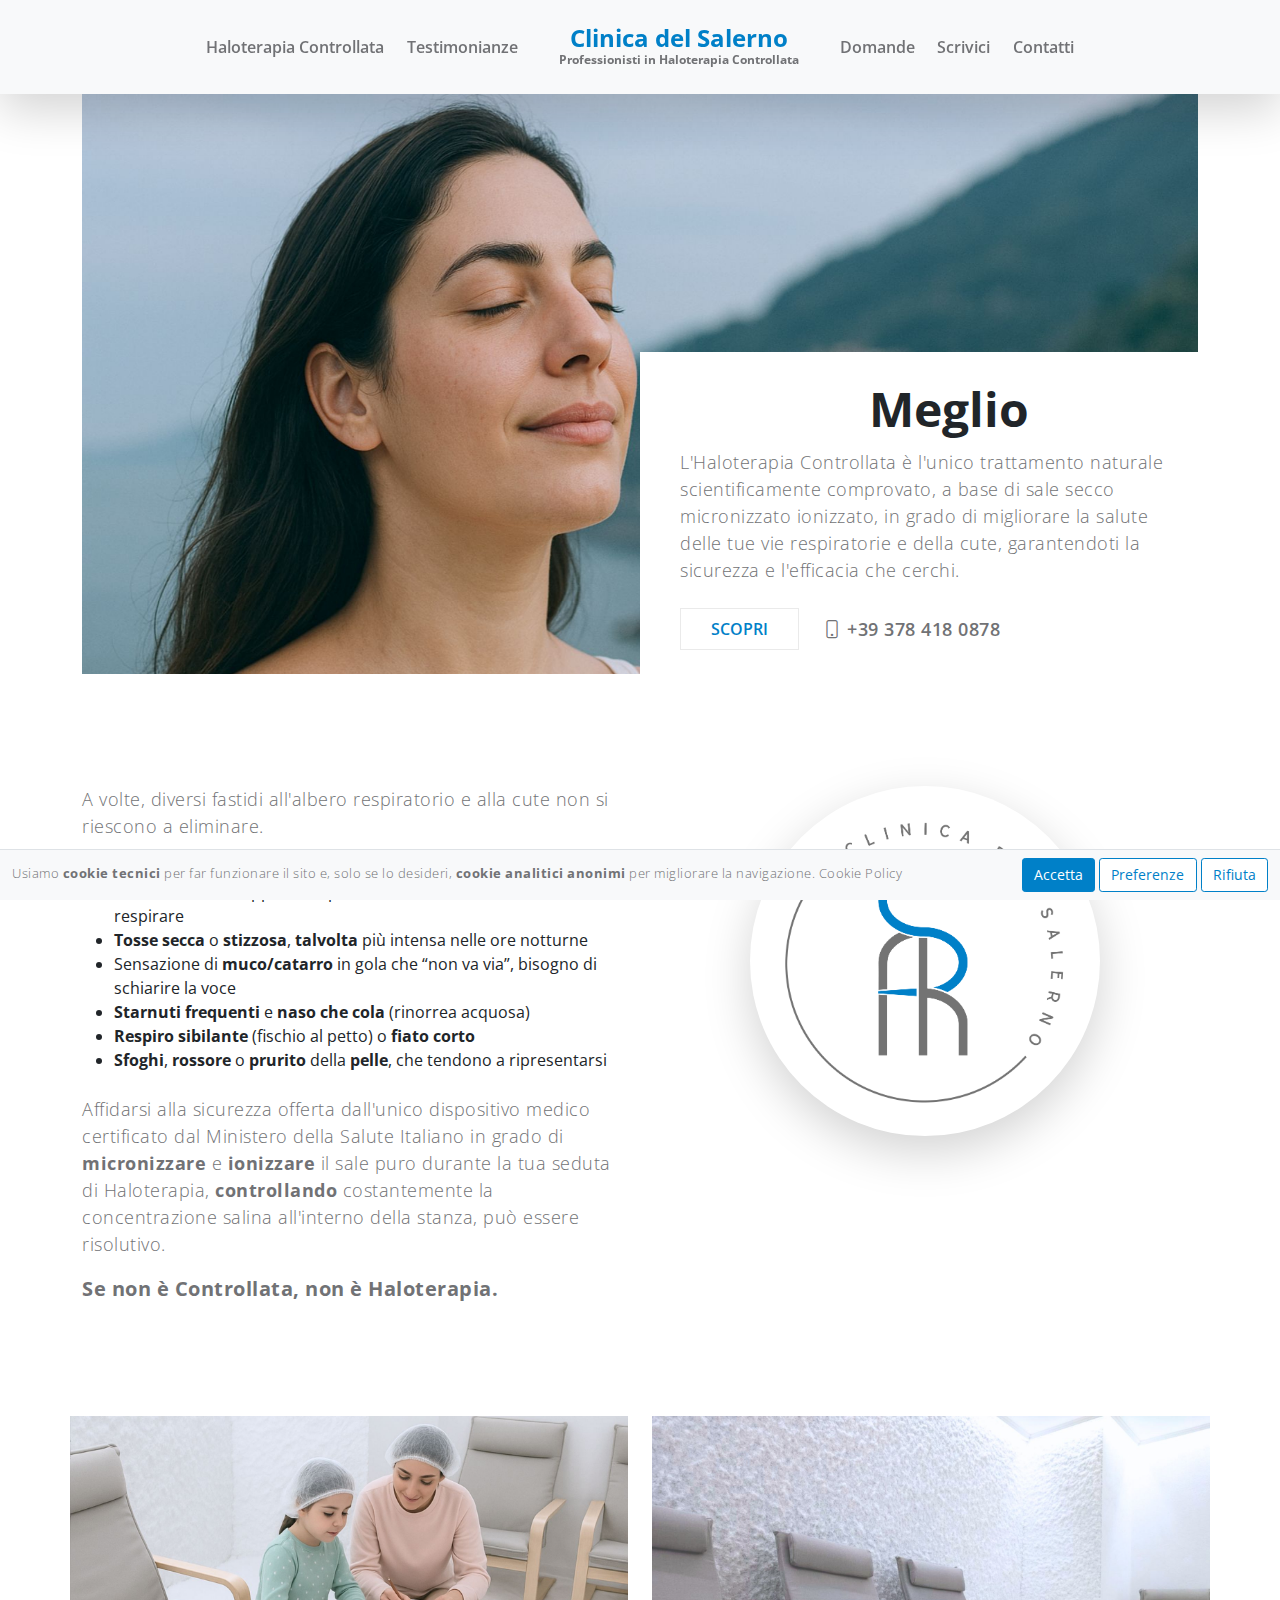
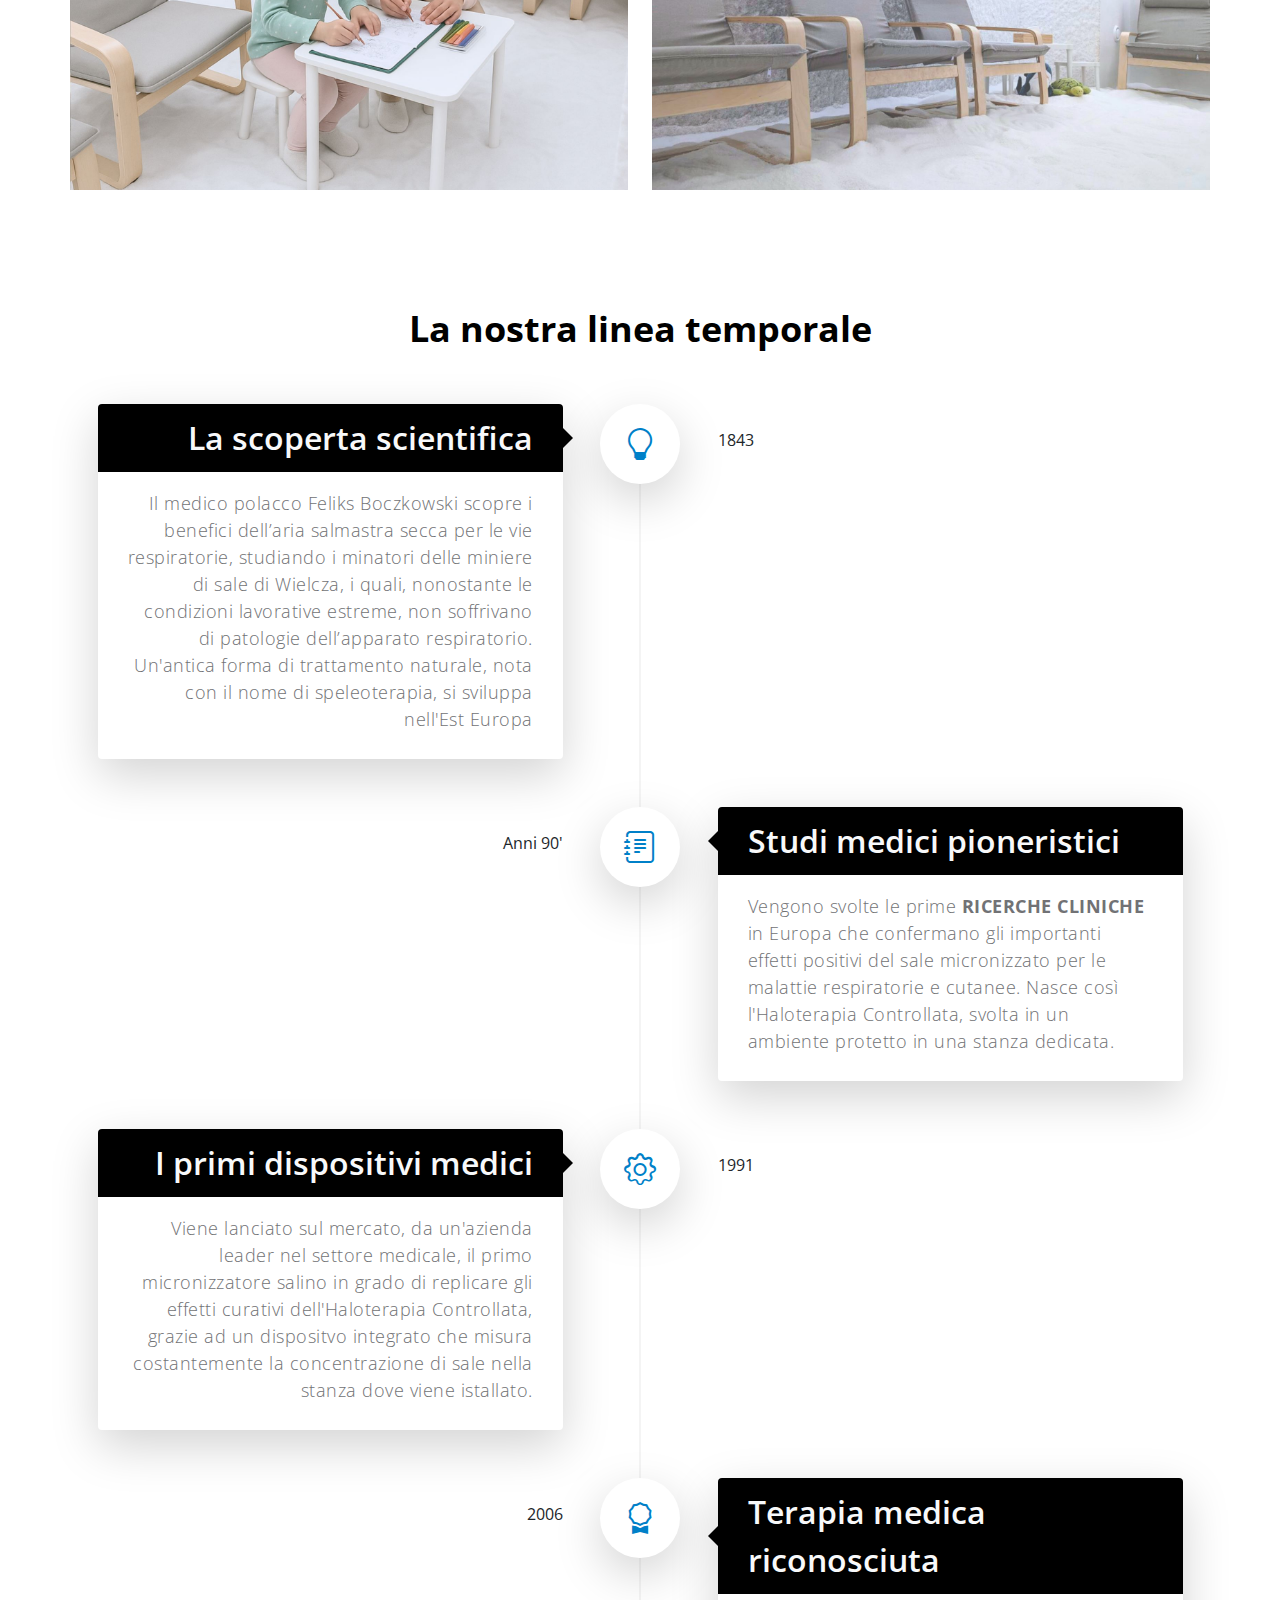
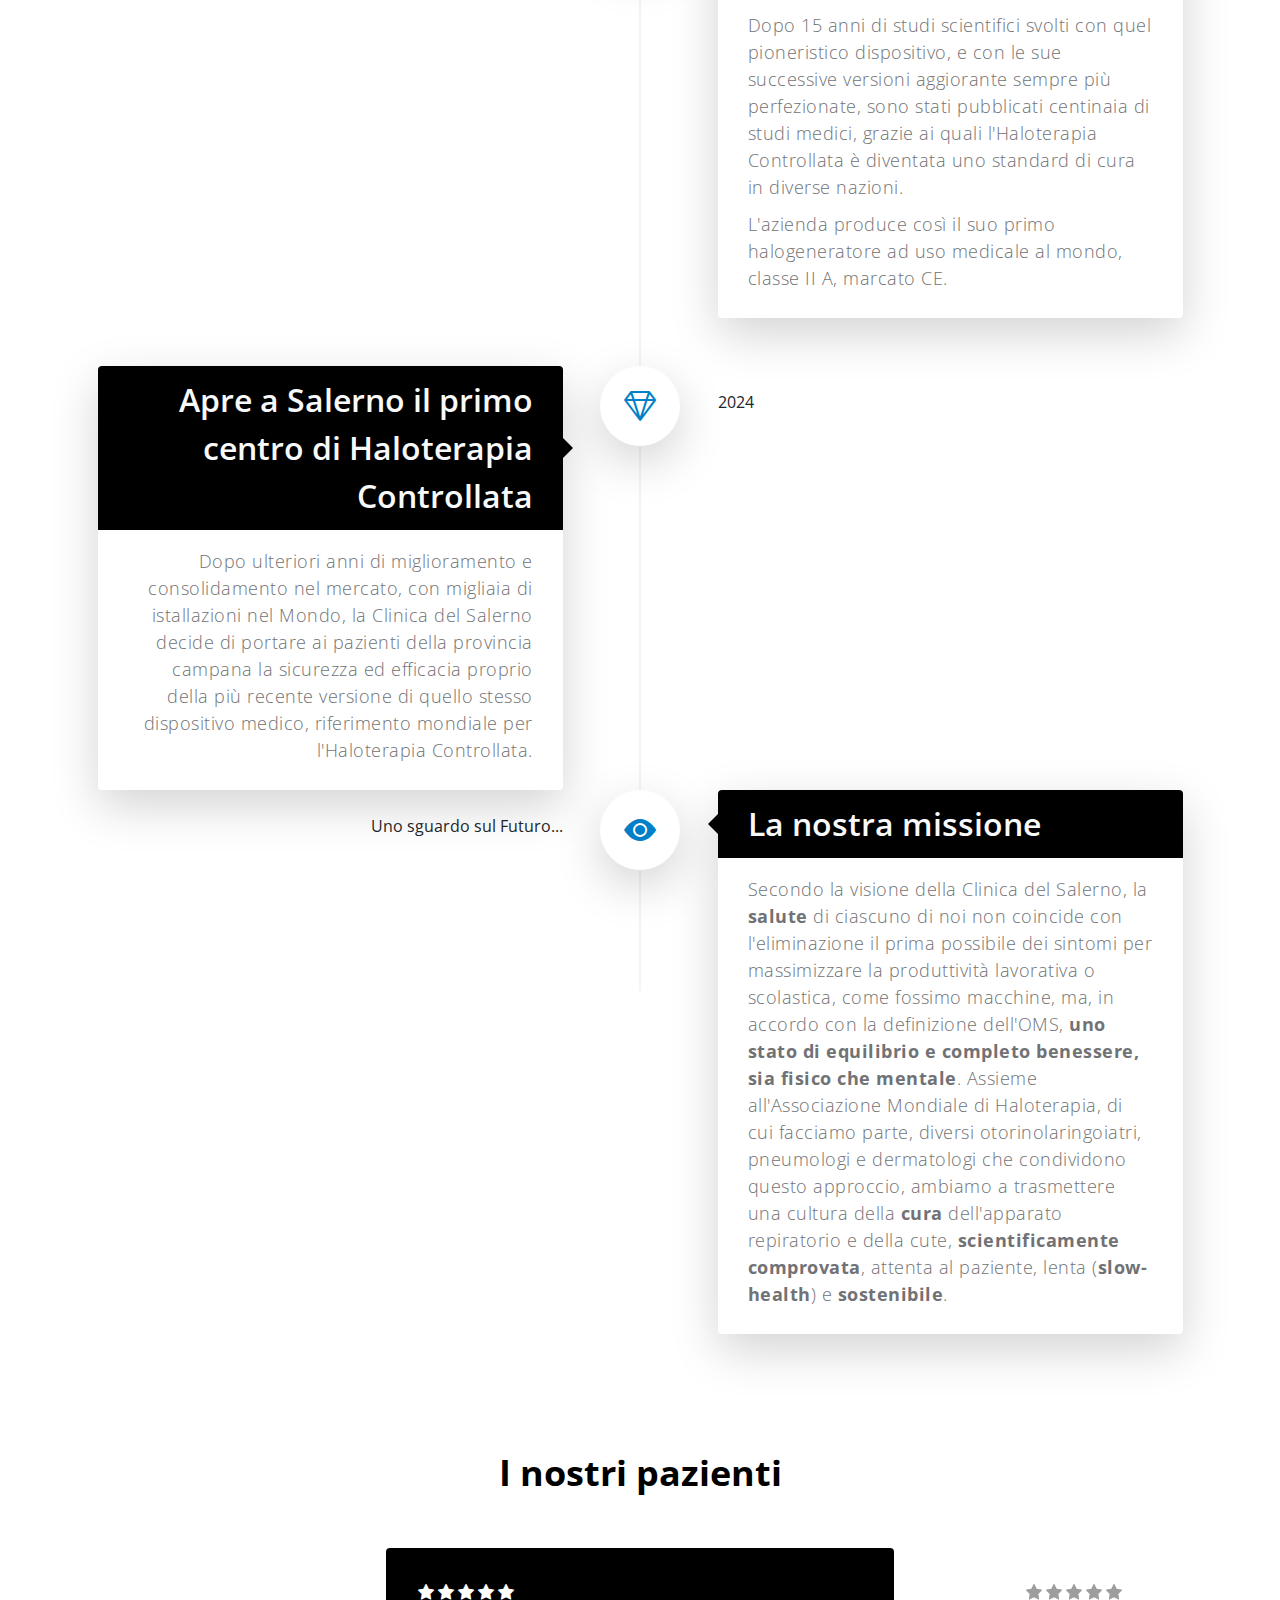
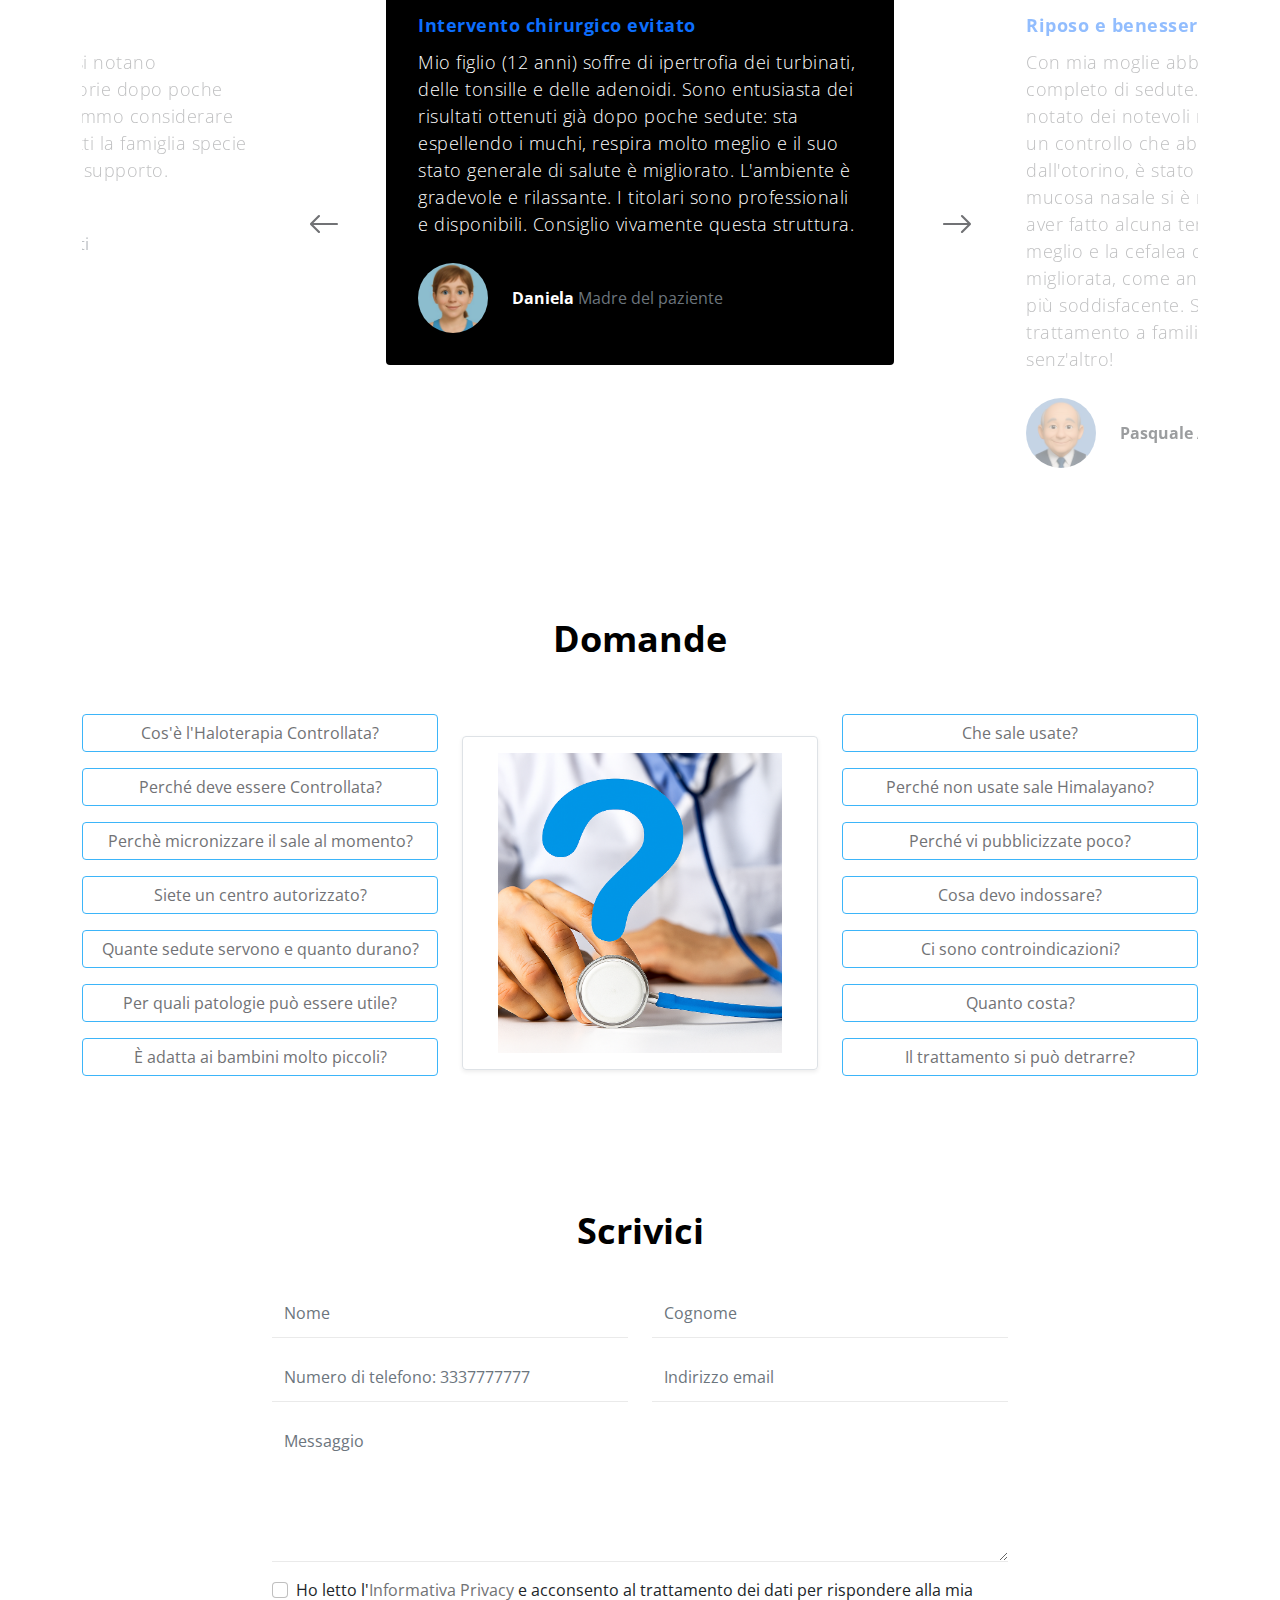
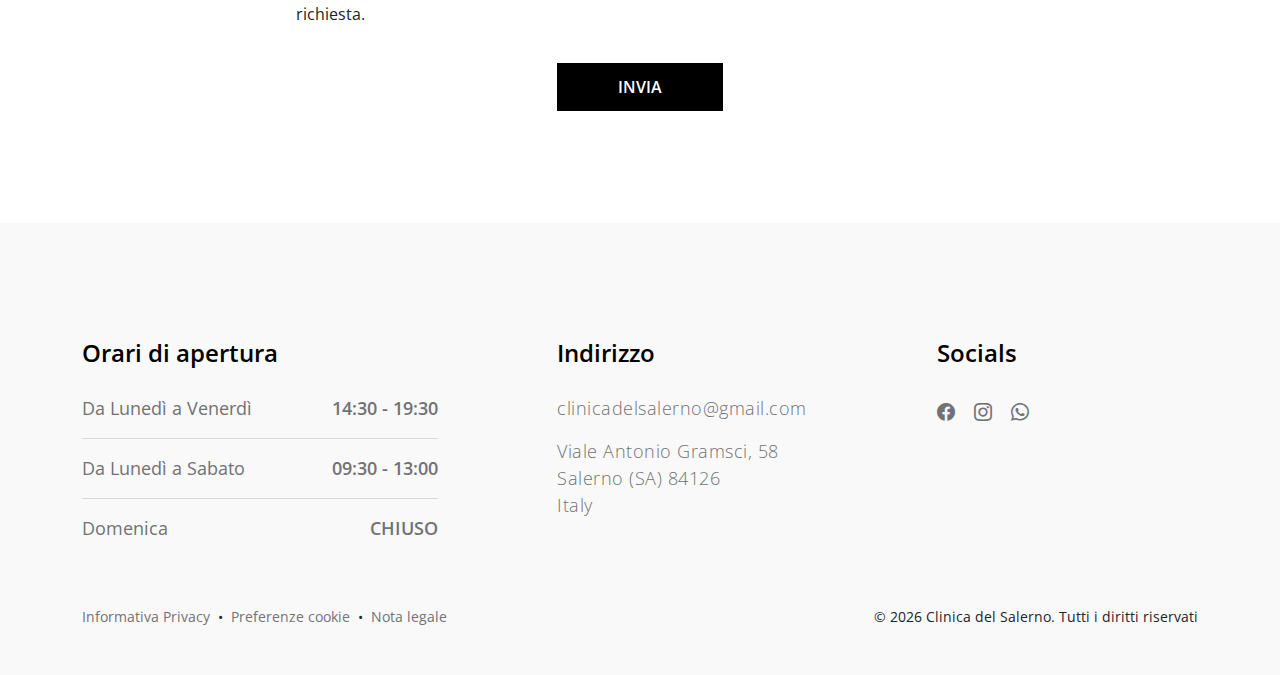
<file: index.html>
<!doctype html>
<html lang="it">
  <head>
<meta charset="utf-8">
<meta name="viewport" content="width=device-width, initial-scale=1">
<link rel="canonical" href="https://www.clinicadelsalerno.eu/">
<meta name="description" content="Clinica del Salerno: Haloterapia Controllata a Salerno. Trattamento naturale con dispositivo medico per il benessere del tuo respiro">
<meta name="author" content="Clinica del Salerno">
<title>Haloterapia Controllata a Salerno - Clinica del Salerno – Haloterapia con dispositivo medico certificato</title>

<!-- Local SEO JSON-LD -->
<script type="application/ld+json">
{
  "@context": "https://schema.org",
  "@type": "MedicalBusiness",
  "@id": "https://www.clinicadelsalerno.eu/#medicalbusiness",
  "name": "Clinica del Salerno",
  "url": "https://www.clinicadelsalerno.eu/",
  "image": "https://www.clinicadelsalerno.eu/images/logo-clinica/logo-clinica.png",
  "logo": "https://www.clinicadelsalerno.eu/images/logo-clinica/logo-clinica.png",
  "telephone": "+39-378-418-0878",
  "priceRange": "€€",
  "sameAs": [
  "https://m.facebook.com/61566811559559/",
  "https://www.instagram.com/clinicadelsalerno/"
],
  "address": {
    "@type": "PostalAddress",
    "streetAddress": "Viale Antonio Gramsci, 58",
    "addressLocality": "Salerno",
    "addressRegion": "SA",
    "postalCode": "84126",
    "addressCountry": "IT"
  },
  "geo": {
    "@type": "GeoCoordinates",
    "latitude": 40.6906367,
    "longitude": 14.7756778
  },
  "openingHoursSpecification": [
    {
      "@type": "OpeningHoursSpecification",
      "dayOfWeek": ["Monday","Tuesday","Wednesday","Thursday","Friday"],
      "opens": "14:30",
      "closes": "19:30"
    },
    {
      "@type": "OpeningHoursSpecification",
      "dayOfWeek": ["Monday","Tuesday","Wednesday","Thursday","Friday","Saturday"],
      "opens": "09:30",
      "closes": "13:00"
    }
  ]
}
</script>

    <!-- CSS FILES -->
    <link rel="preconnect" href="https://fonts.googleapis.com">
    <link rel="preconnect" href="https://fonts.gstatic.com" crossorigin>
    <link href="https://fonts.googleapis.com/css2?family=Open+Sans:wght@300;400;600;700&display=swap" rel="stylesheet">

    <link href="css/bootstrap.min.css" rel="stylesheet">
    <link href="css/bootstrap-icons.css" rel="stylesheet">
    <link href="css/owl.carousel.min.css" rel="stylesheet">
    <link href="css/owl.theme.default.min.css" rel="stylesheet">
    <link href="css/templatemo-medic-care.css" rel="stylesheet">

   <!-- Favicons -->
<link rel="icon" href="/favicon.ico" sizes="any">
<link rel="shortcut icon" href="/favicon.ico">
<link rel="icon" type="image/svg+xml" href="/images/icons/favicon.svg">
<link rel="icon" type="image/png" sizes="32x32" href="/images/icons/favicon-32.png">
<link rel="apple-touch-icon" sizes="180x180" href="/images/icons/apple-touch-icon.png">
<link rel="manifest" href="/images/icons/site.webmanifest">
<meta name="theme-color" content="#0080C8">
<style>

/* === Cookie banner: colori e dimensioni aggiornati === */
#cookie-banner {
  padding: .5rem .75rem !important;
  font-size: .9rem !important;
}
#cookie-banner .btn {
  padding: .35rem .7rem !important;
  font-size: .875rem !important;
}
/* Pulsanti conforme FAQ con blu scuro della Clinica del Salerno */
#cookie-accept.btn {
  background-color: #0080C8 !important;
  border-color: #0080C8 !important;
  color: #fff !important;
}
#cookie-accept.btn:hover,
#cookie-accept.btn:focus {
  background-color: #006eac !important; /* leggermente più scuro su hover */
  border-color: #006eac !important;
  box-shadow: 0 0 0 0.25rem #3DB5F980 !important;
  color: #fff !important;
}
#cookie-decline.btn {
  background-color: #ffffff !important;
  color: #0080C8 !important;
  border-color: #0080C8 !important;
}
#cookie-decline.btn:hover,
#cookie-decline.btn:focus {
  background-color: #0080C8 !important;
  color: #ffffff !important;
  border-color: #0080C8 !important;
  box-shadow: 0 0 0 0.25rem #3DB5F980 !important;
}/* Preferenze = come Rifiuta (outline blu scuro) */
#cookie-preferences.btn {
  background-color: #fff !important;
  color: #0080C8 !important;
  border-color: #0080C8 !important;
}
#cookie-preferences.btn:hover,
#cookie-preferences.btn:focus {
  background-color: #0080C8 !important;
  color: #fff !important;
  border-color: #0080C8 !important;
  box-shadow: 0 0 0 0.25rem #3DB5F980 !important;
}
/* === Pulsanti dei MODAL: blu scuro della Clinica === */
.modal .btn-primary{
  background-color:#0080C8 !important;
  border-color:#0080C8 !important;
  color:#fff !important;
}
.modal .btn-primary:hover,
.modal .btn-primary:focus{
  background-color:#006eac !important;
  border-color:#006eac !important;
  box-shadow:0 0 0 0.25rem #3DB5F980 !important;
}

.modal .btn-outline-primary{
  background-color:#fff !important;
  color:#0080C8 !important;
  border-color:#0080C8 !important;
}
.modal .btn-outline-primary:hover,
.modal .btn-outline-primary:focus{
  background-color:#0080C8 !important;
  color:#fff !important;
  border-color:#0080C8 !important;
  box-shadow:0 0 0 0.25rem #3DB5F980 !important;
}
/* === WhatsApp discreto (solo mobile) – cerchio 30% trasparente, icona sempre piena, con X === */
.wzp-wa{
  position: fixed;
  right: 16px;
  bottom: calc(16px + env(safe-area-inset-bottom));
  z-index: 1035; /* sotto cookie banner/modal, sopra contenuti */
  display: none; /* desktop: nascosto */
}

@media (max-width: 767.98px){
  .wzp-wa{ display: block; }
}

.wzp-wa-fab{
  width: 48px;
  height: 48px;
  border-radius: 999px;

  display: flex;
  align-items: center;
  justify-content: center;

  /* 30% trasparenza SOLO sul cerchio = 70% opaco */
  background: rgba(0,128,200,.70);
  color: #fff;
  text-decoration: none;

  box-shadow: 0 10px 30px rgba(0,0,0,.18);
  transform: translateY(10px);

  opacity: 0;               /* solo per animazione di entrata */
  pointer-events: none;
  transition: opacity .2s ease, transform .2s ease;
  -webkit-tap-highlight-color: transparent;
}

.wzp-wa-fab i{
  font-size: 22px;
  line-height: 1;
  color: currentColor;      /* icona sempre bianca come il link */
}

/* evita “colori strani” dopo il click */
.wzp-wa-fab:visited{ color:#fff; }
.wzp-wa-fab:hover{ color:#fff; }

/* visibilità */
.wzp-wa.is-visible .wzp-wa-fab{
  opacity: 1;               /* elemento visibile, ma sfondo resta rgba(.70) */
  transform: translateY(0);
  pointer-events: auto;
}

/* feedback al tap: aumenta SOLO lo sfondo (icona resta piena) */
.wzp-wa.is-visible .wzp-wa-fab:active{
  background: rgba(0,128,200,.90);
}

/* X piccola in alto a sinistra */
.wzp-wa-close{
  position: absolute;
  left: -6px;
  top: -6px;

  width: 18px;
  height: 18px;
  border-radius: 999px;

  border: 1px solid rgba(0,0,0,.12);
  background: rgba(255,255,255,.92);
  color: #0080C8;

  font-size: 14px;
  line-height: 16px;
  padding: 0;

  opacity: 0;
  pointer-events: none;
  transform: translateY(10px);
  transition: opacity .2s ease, transform .2s ease;
}

.wzp-wa.is-visible .wzp-wa-close{
  opacity: .95;
  pointer-events: auto;
  transform: translateY(0);
}

.wzp-wa-close:active,
.wzp-wa-close:focus-visible{
  outline: none;
  box-shadow: 0 0 0 0.25rem rgba(61,181,249,.5);
}
    </style>
  </head>
  <body id="top">
    <main>
      <nav class="navbar navbar-expand-lg bg-light fixed-top shadow-lg">
        <div class="container">
          <a class="navbar-brand mx-auto d-lg-none" href="#timeline">
            Clinica del Salerno
            <strong class="d-block">Professionisti in Haloterapia Controllata</strong>
          </a>

          <button class="navbar-toggler" type="button" data-bs-toggle="collapse" data-bs-target="#navbarNav" aria-controls="navbarNav" aria-expanded="false" aria-label="Toggle navigation">
            <span class="navbar-toggler-icon"></span>
          </button>

          <div class="collapse navbar-collapse" id="navbarNav">
            <ul class="navbar-nav mx-auto">
              <li class="nav-item"><a class="nav-link" href="#Haloterapia-Controllata">Haloterapia&nbsp;Controllata</a></li>
              <li class="nav-item"><a class="nav-link" href="#Testimonianze">Testimonianze</a></li>
              <a class="navbar-brand d-none d-lg-block" href="#timeline">Clinica del Salerno<strong class="d-block">Professionisti in Haloterapia Controllata</strong></a>
              <li class="nav-item"><a class="nav-link" href="#FAQ-Interattive">Domande</a></li>
              <li class="nav-item"><a class="nav-link" href="#Scrivici">Scrivici</a></li>
              <li class="nav-item"><a class="nav-link" href="#Contatti">Contatti</a></li>
            </ul>
          </div>
        </div>
      </nav>

      <section class="hero" id="hero">
        <div class="container">
          <div class="row">
            <div class="col-12">
              <div id="myCarousel" class="carousel slide carousel-fade">
                <div class="carousel-inner">
                  <div class="carousel-item active">
                    <img src="images/slider/prima-immagine.jpg" class="img-fluid" alt="donna mediterranea respira molto meglio dopo aver effettuato il trattamento di Haloterapia Controllata">
                  </div>
                  <div class="carousel-item">
                    <img src="images/slider/seconda-immagine.jpg" class="img-fluid" alt="una coppia di mezza età vive una vita più felice dopo aver effettuato un trattamento di Haloterapia Controllata">
                  </div>
                  <div class="carousel-item">
                    <img src="images/slider/terza-immagine.jpg" class="img-fluid" alt="un neonato dorme beatamente e senza disturbi dopo aver effettuato un trattamento di Haloterapia Controllata">
                  </div>
                </div>
              </div>

              <div class="heroText d-flex flex-column justify-content-center">
                <h1 class="mt-auto mb-2">
                  <div class="animated-info">
                    <span class="animated-item">Respira</span>
                    <span class="animated-item">Dormi</span>
                    <span class="animated-item">Vivi</span>
                  </div>
                  Meglio
                </h1>
                <p class="mb-4">L'Haloterapia Controllata è l'unico trattamento naturale scientificamente comprovato, a base di sale secco micronizzato ionizzato, in grado di migliorare la salute delle tue vie respiratorie e della cute, garantendoti la sicurezza e l'efficacia che cerchi.</p>
                <div class="heroLinks d-flex flex-wrap align-items-center">
                  <a class="custom-link me-4" href="#Haloterapia-Controllata" data-hover="SCOPRI">SCOPRI</a>
                  <p class="contact-phone mb-0"><i class="bi-phone"></i> <a href="tel:+393784180878" class="text-decoration-none">+39 378 418 0878</a></p>
                </div>
              </div>
            </div>
          </div>
        </div>
      </section>

      <section class="section-padding" id="Haloterapia-Controllata">
        <div class="container">
          <div class="row">
            <div class="col-lg-6 col-md-6 col-12">
              <p class="mb-3">
  A volte, diversi fastidi all'albero respiratorio e alla cute non si riescono a eliminare.
</p>

<ul class="mb-4">
  <li><strong>Prurito</strong> o <strong>pizzicore</strong> al naso o alla gola (il classico “<strong>solletico</strong>”)</li>
  <li><strong>Naso chiuso</strong> o “tappato”, soprattutto <strong>di notte</strong>, con difficoltà a respirare</li>
  <li><strong>Tosse secca</strong> o <strong>stizzosa</strong>, <strong>talvolta</strong> più intensa nelle ore notturne</li>
  <li>Sensazione di <strong>muco/catarro</strong> in gola che “non va via”, bisogno di schiarire la voce</li>
  <li><strong>Starnuti frequenti</strong> e <strong>naso che cola</strong> (rinorrea acquosa)</li>
  <li><strong>Respiro sibilante</strong> (fischio al petto) o <strong>fiato corto</strong></li>
  <li><strong>Sfoghi</strong>, <strong>rossore</strong> o <strong>prurito</strong> della <strong>pelle</strong>, che tendono a ripresentarsi</li>
</ul>

<p class="mb-3">
  Affidarsi alla sicurezza offerta dall'unico dispositivo medico certificato dal Ministero della Salute Italiano in grado di
  <strong>micronizzare</strong> e
  <strong>ionizzare</strong> il sale puro durante la tua seduta di Haloterapia,
  <strong>controllando</strong> costantemente la concentrazione salina all'interno della stanza, può essere risolutivo.
</p>

<p class="fw-bold fs-5 mb-0">Se non è Controllata, non è Haloterapia.</p>

            </div>
            <div class="col-lg-4 col-md-5 col-12 mx-auto">
              <div class="featured-circle bg-white shadow-lg d-flex justify-content-center align-items-center">
                <img src="images/logo-clinica/logo-clinica.png" alt="logo-clinica" class="img-fluid rounded-circle" style="max-width: 333px;">
              </div>
            </div>
          </div>
        </div>
      </section>

      <section class="gallery">
        <div class="container">
          <div class="row">
            <div class="col-lg-6 col-6 ps-0">
              <img src="images/gallery/immagine-sinistra.jpg" class="img-fluid galleryImage" alt="haloterapia controllata mamma figlia">
            </div>
            <div class="col-lg-6 col-6 pe-0">
              <img src="images/gallery/immagine-destra.jpg" class="img-fluid galleryImage" alt="stanza del sale">
            </div>
          </div>
        </div>
      </section>

      <!-- TIMELINE COMPLETA -->
      <section class="section-padding pb-0" id="timeline">
        <div class="container">
          <div class="row">
            <h2 class="text-center mb-lg-5 mb-4">La nostra linea temporale</h2>
            
            <div class="timeline">
              <div class="row g-0 justify-content-end justify-content-md-around align-items-start timeline-nodes">
                <div class="col-9 col-md-5 me-md-4 me-lg-0 order-3 order-md-1 timeline-content bg-white shadow-lg">
                  <h3 class=" text-light">La scoperta scientifica</h3>
                  <p>Il medico polacco Feliks Boczkowski scopre i benefici dell’aria salmastra secca per le vie respiratorie, studiando i minatori delle miniere di sale di Wielcza, i quali, nonostante le condizioni lavorative estreme, non soffrivano di patologie dell’apparato respiratorio. Un'antica forma di trattamento naturale, nota con il nome di speleoterapia, si sviluppa nell'Est Europa</p>
                </div>
                <div class="col-3 col-sm-1 order-2 timeline-icons text-md-center">
                  <i class="bi-lightbulb timeline-icon"></i>
                </div>
                <div class="col-9 col-md-5 ps-md-3 ps-lg-0 order-1 order-md-3 py-4 timeline-date">
                  <time>1843</time>
                </div>
              </div>

              <div class="row g-0 justify-content-end justify-content-md-around align-items-start timeline-nodes my-lg-5 my-4">
                <div class="col-9 col-md-5 ms-md-4 ms-lg-0 order-3 order-md-1 timeline-content bg-white shadow-lg">
                  <h3 class=" text-light">Studi medici pioneristici</h3>
                  <p> Vengono svolte  le prime <a href="https://pubmed.ncbi.nlm.nih.gov/10161255/" target="_blank"><strong>RICERCHE CLINICHE</strong></a> in Europa che confermano gli importanti effetti positivi del sale micronizzato per le malattie respiratorie e cutanee. Nasce così l'Haloterapia Controllata, svolta in un ambiente protetto in una stanza dedicata.</p>
                </div>
                <div class="col-3 col-sm-1 order-2 timeline-icons text-md-center">
                  <i class="bi-journal-text timeline-icon"></i>
                </div>
                <div class="col-9 col-md-5 pe-md-3 pe-lg-0 order-1 order-md-3 py-4 timeline-date">
                  <time>Anni 90'</time>
                </div>
              </div>

              <div class="row g-0 justify-content-end justify-content-md-around align-items-start timeline-nodes">
                <div class="col-9 col-md-5 me-md-4 me-lg-0 order-3 order-md-1 timeline-content bg-white shadow-lg">
                  <h3 class=" text-light">I primi dispositivi medici</h3>
                  <p>Viene lanciato sul mercato, da un'azienda leader nel settore medicale, il primo micronizzatore salino in grado di replicare gli effetti curativi dell'Haloterapia Controllata, grazie ad un dispositvo integrato che misura costantemente la concentrazione di sale nella stanza dove viene istallato.  </p>
                </div>
                <div class="col-3 col-sm-1 order-2 timeline-icons text-md-center">
                  <i class="bi-gear timeline-icon"></i>
                </div>
                <div class="col-9 col-md-5 ps-md-3 ps-lg-0 order-1 order-md-3 py-4 timeline-date">
                  <time>1991</time>
                </div>
              </div>

              <div class="row g-0 justify-content-end justify-content-md-around align-items-start timeline-nodes my-lg-5 my-4">
                <div class="col-9 col-md-5 ms-md-4 ms-lg-0 order-3 order-md-1 timeline-content bg-white shadow-lg">
                  <h3 class=" text-light">Terapia medica riconosciuta</h3>
                  <p class="mb-0 pb-0">Dopo 15 anni di studi scientifici svolti con quel pioneristico dispositivo, e con le sue successive versioni aggiorante sempre più perfezionate, sono stati pubblicati centinaia di studi medici, grazie ai quali l'Haloterapia Controllata è diventata uno standard di cura in diverse nazioni.</p>
                  <p>L'azienda produce così il suo primo halogeneratore ad uso medicale al mondo, classe II A, marcato CE.</p>
                </div>
                <div class="col-3 col-sm-1 order-2 timeline-icons text-md-center">
                  <i class="bi-award timeline-icon"></i>
                </div>
                <div class="col-9 col-md-5 pe-md-3 pe-lg-0 order-1 order-md-3 py-4 timeline-date">
                  <time>2006</time>
                </div>
              </div>

              <div class="row g-0 justify-content-end justify-content-md-around align-items-start timeline-nodes">
                <div class="col-9 col-md-5 me-md-4 me-lg-0 order-3 order-md-1 timeline-content bg-white shadow-lg">
                  <h3 class=" text-light">Apre a Salerno il primo centro di Haloterapia Controllata</h3>
                  <p>Dopo ulteriori anni di miglioramento e consolidamento nel mercato, con migliaia di istallazioni nel Mondo, la Clinica del Salerno decide di portare ai pazienti della provincia campana la sicurezza ed efficacia proprio della più recente versione di quello stesso dispositivo medico, riferimento mondiale per l'Haloterapia Controllata.</p>
                </div>
                <div class="col-3 col-sm-1 order-2 timeline-icons text-md-center">
                  <i class="bi-gem timeline-icon"></i>
                </div>
                <div class="col-9 col-md-5 ps-md-3 ps-lg-0 order-1 order-md-3 py-4 timeline-date">
                  <time>2024</time>
                </div>
              </div>

              <div class="row g-0 justify-content-end justify-content-md-around align-items-start timeline-nodes">
                <div class="col-9 col-md-5 me-md-4 me-lg-0 order-3 order-md-1 timeline-content bg-white shadow-lg">
                  <h3 class=" text-light">La nostra missione</h3>
                  <p>Secondo la visione della Clinica del Salerno, la <strong>salute</strong> di ciascuno di noi non coincide con l'eliminazione il prima possibile dei sintomi per massimizzare la produttività lavorativa o scolastica, come fossimo macchine, ma, in accordo con la definizione dell'OMS, <strong>uno stato di equilibrio e completo benessere, sia fisico che mentale</strong>. Assieme all'Associazione Mondiale di Haloterapia, di cui facciamo parte, diversi otorinolaringoiatri, pneumologi e dermatologi che condividono questo approccio, ambiamo a trasmettere una cultura della <strong>cura</strong> dell'apparato repiratorio e della cute, <strong>scientificamente comprovata</strong>, attenta al paziente, lenta (<strong>slow-health</strong>) e <strong>sostenibile</strong>. </p>
                </div>
                <div class="col-3 col-sm-1 order-2 timeline-icons text-md-center">
                  <i class="bi bi-eye-fill timeline-icon"></i>
                </div>
                <div class="col-9 col-md-5 ps-md-3 ps-lg-0 order-1 order-md-3 py-4 timeline-date">
                  <time>Uno sguardo sul Futuro...</time>
                </div>
              </div>
            </div>

          </div>
        </div>
      </section>

      <!-- TESTIMONIANZE COMPLETE -->
      <section class="section-padding pb-0" id="Testimonianze">
        <div class="container">
          <div class="row">
            <div class="col-12">
              <h2 class="text-center mb-lg-5 mb-4">I nostri pazienti</h2>
              <div class="owl-carousel reviews-carousel">

                <figure class="reviews-thumb d-flex flex-wrap align-items-center rounded">
                  <div class="reviews-stars">
                    <i class="bi-star-fill"></i>
                    <i class="bi-star-fill"></i>
                    <i class="bi-star-fill"></i>
                    <i class="bi-star-fill"></i>
                    <i class="bi-star-fill"></i>
                  </div>
                  <p class="text-primary d-block mt-2 mb-0 w-100"><strong>Intervento chirurgico evitato</strong></p>
                  <p class="reviews-text w-100">Mio figlio (12 anni) soffre di ipertrofia dei turbinati, delle tonsille e delle adenoidi. Sono entusiasta dei risultati ottenuti già dopo poche sedute: sta espellendo i muchi, respira molto meglio e il suo stato generale di salute è migliorato.
                  L'ambiente è gradevole e rilassante. I titolari sono professionali e disponibili.
                  Consiglio vivamente questa struttura.</p>
                  <img src="images/reviews/Daniela.jpg" class="img-fluid reviews-image" alt="">
                  <figcaption class="ms-4"><strong>Daniela</strong><span class="text-muted"> Madre del paziente</span></figcaption>
                </figure>

                <figure class="reviews-thumb d-flex flex-wrap align-items-center rounded">
                  <div class="reviews-stars">
                    <i class="bi-star-fill"></i>
                    <i class="bi-star-fill"></i>
                    <i class="bi-star-fill"></i>
                    <i class="bi-star-fill"></i>
                    <i class="bi-star-fill"></i>
                  </div>
                  <p class="text-primary d-block mt-2 mb-0 w-100"><strong>Riposo e benessere ritrovati</strong></p>
                  <p class="reviews-text w-100">Con mia moglie abbiamo fatto insieme un ciclo completo di sedute. Dopo solo 3 sedute, abbiamo notato dei notevoli miglioramenti. Addirittura, ad un controllo che abbiamo fatto adesso dall'otorino, è stato riscontrato che l'edema della mucosa nasale si è notevolmente ridotto, senza aver fatto alcuna terapia medica! Dormiamo meglio e la cefalea di mia moglie sembra migliorata, come anche il mio riposo notturno è più soddisfacente. Stiamo raccomandando questo trattamento a familiari ed amici! Ritorneremo senz'altro!</p>
                  <img src="images/reviews/Pasquale Arcaro.jpg" class="img-fluid reviews-image" alt="">
                  <figcaption class="ms-4"><strong>Pasquale Arcaro</strong><span class="text-muted"> Coppia di pazienti</span></figcaption>
                </figure>

                <figure class="reviews-thumb d-flex flex-wrap align-items-center rounded">
                  <div class="reviews-stars">
                    <i class="bi-star-fill"></i>
                    <i class="bi-star-fill"></i>
                    <i class="bi-star-fill"></i>
                    <i class="bi-star-fill"></i>
                    <i class="bi-star-fill"></i>
                  </div>
                  <p class="text-primary d-block mt-2 mb-0 w-100"><strong>Risultati concreti comprovati</strong></p>
                  <p class="reviews-text w-100">Il mio Otorinolaringoiatra mi ha prescritto un ciclo di sedute presso questa clinica. Inizialmente ero titubante, ma ho riscontrato che funziona, anche meglio dei farmaci. Inoltre il centro è nuovo e pulito ed il personale è cordiale.</p>
                  <img src="images/reviews/Vin Alamut.jpg" class="img-fluid reviews-image" alt="">
                  <figcaption class="ms-4"><strong>Vin Alamut</strong><span class="text-muted"> Paziente</span></figcaption>
                </figure>

                <figure class="reviews-thumb d-flex flex-wrap align-items-center rounded">
                  <div class="reviews-stars">
                    <i class="bi-star-fill"></i>
                    <i class="bi-star-fill"></i>
                    <i class="bi-star-fill"></i>
                    <i class="bi-star-fill"></i>
                    <i class="bi-star-fill"></i>
                  </div>
                  <p class="text-primary d-block mt-2 mb-0 w-100"><strong>Intervento scampato!</strong></p>
                  <p class="reviews-text w-100">Struttura molto bella, nuova e pulita. Volevo ringraziare Rosa e Andrea per la loro professionalità, umanità e attenzione. Mi sono fidata dell'otorino, e grazie alla terapia abbiamo risolto il problema delle adenoidi. Abbiamo scampato l’intervento alla piccola! Grazie di cuore ❤️</p>
                  <img src="images/reviews/Eli Policastro.jpg" class="img-fluid reviews-image" alt="">
                  <figcaption class="ms-4"><strong>Eli Policastro</strong><span class="text-muted"> Madre della paziente</span></figcaption>
                </figure>

                <figure class="reviews-thumb d-flex flex-wrap align-items-center rounded">
                  <div class="reviews-stars">
                    <i class="bi-star-fill"></i>
                    <i class="bi-star-fill"></i>
                    <i class="bi-star-fill"></i>
                    <i class="bi-star-fill"></i>
                    <i class="bi-star-fill"></i>
                  </div>
                  <p class="text-primary d-block mt-2 mb-0 w-100"><strong>Miglioramenti immediati</strong></p>
                  <p class="reviews-text w-100">Offrono un servizio eccellente si notano miglioramenti nelle vie respiratorie dopo poche sedute io credo che tutti dovremmo considerare questo centro per il bene di tutti la famiglia specie nei bambini grazie per il vostro supporto.</p>
                  <img src="images/reviews/Ciro.jpg" class="img-fluid reviews-image" alt="">
                  <figcaption class="ms-4"><strong>Ciro</strong><span class="text-muted"> Padre delle pazienti</span></figcaption>
                </figure>

              </div>
            </div>
          </div>
        </div>
      </section>

      <!-- FAQ -->
      <section class="section-padding pb-0" id="FAQ-Interattive">
        <div class="container">
          <h2 class="text-center mb-lg-5 mb-4">Domande</h2>
          <div class="row">
            <!-- Colonna 1 -->
            <div class="col-md-4">
              <button class="faq-btn btn btn-outline-primary w-100 mb-3" onclick="showAnswer(0)" data-faq="0">Cos'è l'Haloterapia Controllata?</button>
              <button class="faq-btn btn btn-outline-primary w-100 mb-3" onclick="showAnswer(1)" data-faq="1">Perché deve essere Controllata?</button>
              <button class="faq-btn btn btn-outline-primary w-100 mb-3" onclick="showAnswer(2)" data-faq="2">Perchè micronizzare il sale al momento?</button>
              <button class="faq-btn btn btn-outline-primary w-100 mb-3" onclick="showAnswer(3)" data-faq="3">Siete un centro autorizzato?</button>
              <button class="faq-btn btn btn-outline-primary w-100 mb-3" onclick="showAnswer(4)" data-faq="4">Quante sedute servono e quanto durano?</button>
              <button class="faq-btn btn btn-outline-primary w-100 mb-3" onclick="showAnswer(5)" data-faq="5">Per quali patologie può essere utile?</button>
              <button class="faq-btn btn btn-outline-primary w-100 mb-3" onclick="showAnswer(6)" data-faq="6">È adatta ai bambini molto piccoli?</button>
            </div>

            <!-- Colonna 2: Immagine o risposta (desktop) -->
            <div class="col-md-4 d-flex align-items-center justify-content-center">
              <div id="faq-answer-box" class="p-3 text-center border rounded shadow-sm w-100">
                <img id="faq-default-img" src="images/faq/default.png" class="img-fluid" alt="FAQ" style="max-height:300px;">
                <p id="faq-answer-text" class="d-none mt-3 text-start" aria-live="polite"></p>
              </div>
            </div>

            <!-- Colonna 3 -->
            <div class="col-md-4">
              <button class="faq-btn btn btn-outline-primary w-100 mb-3" onclick="showAnswer(7)" data-faq="7">Che sale usate?</button>
              <button class="faq-btn btn btn-outline-primary w-100 mb-3" onclick="showAnswer(8)" data-faq="8">Perché non usate sale Himalayano?</button>
              <button class="faq-btn btn btn-outline-primary w-100 mb-3" onclick="showAnswer(9)" data-faq="9">Perché vi pubblicizzate poco?</button>
              <button class="faq-btn btn btn-outline-primary w-100 mb-3" onclick="showAnswer(10)" data-faq="10">Cosa devo indossare?</button>
              <button class="faq-btn btn btn-outline-primary w-100 mb-3" onclick="showAnswer(11)" data-faq="11">Ci sono controindicazioni?</button>
              <button class="faq-btn btn btn-outline-primary w-100 mb-3" onclick="showAnswer(12)" data-faq="12">Quanto costa?</button>
              <button class="faq-btn btn btn-outline-primary w-100 mb-3" onclick="showAnswer(13)" data-faq="13">Il trattamento si può detrarre?</button>
            </div>

          </div>
        </div>
      </section>

     <!-- SCRIVICI -->
<section class="section-padding" id="Scrivici">
  <div class="container">
    <div class="row">
      <div class="col-lg-8 col-12 mx-auto">
        <div class="booking-form">
          <h2 class="text-center mb-lg-3 mb-2">Scrivici</h2>

          <form id="contactForm" action="https://formspree.io/f/xpwjbvvg" method="POST">
            <div class="row">

              <div class="col-lg-6 col-12">
                <input
                  type="text"
                  name="surname"
                  id="surname"
                  class="form-control"
                  placeholder="Nome"
                  required
                  autocomplete="given-name"
                >
              </div>

              <div class="col-lg-6 col-12">
                <input
                  type="text"
                  name="name"
                  id="name"
                  class="form-control"
                  placeholder="Cognome"
                  required
                  autocomplete="family-name"
                >
              </div>

              <div class="col-lg-6 col-12">
                <input
                  type="tel"
                  name="phone"
                  id="phone"
                  pattern="[0-9]{10}"
                  class="form-control"
                  placeholder="Numero di telefono: 3337777777"
                  autocomplete="tel"
                >
              </div>

              <div class="col-lg-6 col-12">
                <input
                  type="email"
                  name="email"
                  id="email"
                  pattern="[^ @]*@[^ @]*"
                  class="form-control"
                  placeholder="Indirizzo email"
                  required
                  autocomplete="email"
                >
              </div>

              <div class="col-12">
                <textarea
                  class="form-control"
                  rows="5"
                  id="message"
                  name="message"
                  placeholder="Messaggio"
                  autocomplete="off"
                ></textarea>
              </div>

              <div class="col-12 mt-3">
                <div class="form-check">
                  <input class="form-check-input" type="checkbox" value="1" id="privacyCheck" required>
                  <label class="form-check-label" for="privacyCheck">
                    Ho letto l'<a href="#" data-bs-toggle="modal" data-bs-target="#privacyModal">Informativa Privacy</a>
                    e acconsento al trattamento dei dati per rispondere alla mia richiesta.
                  </label>
                </div>
              </div>

              <div class="col-lg-3 col-md-4 col-6 mx-auto">
                <button type="submit" class="form-control" id="submit-button">INVIA</button>
              </div>

            </div>
          </form>

        </div>
      </div>
    </div>
  </div>
</section>

</main>

<!-- MODAL: Grazie per l'invio -->
<div class="modal fade" id="thankYouModal" tabindex="-1" aria-hidden="true">
  <div class="modal-dialog modal-dialog-centered">
    <div class="modal-content modal-thanks">
      <div class="modal-header border-0">
        <h5 class="modal-title mb-0">Grazie!</h5>
        <button type="button" class="btn-close btn-close-white" data-bs-dismiss="modal" aria-label="Chiudi"></button>
      </div>
      <div class="modal-body pt-0">
        Il messaggio è stato inviato correttamente. Ti ricontatteremo al più presto.
      </div>
      <div class="modal-footer border-0">
        <button type="button" class="btn btn-primary" data-bs-dismiss="modal">Ho capito</button>
      </div>
    </div>
  </div>
</div>



    <footer class="site-footer section-padding pb-0" id="Contatti">
      <div class="container">
        <div class="row">
          <div class="col-lg-4 me-auto col-12">
            <h5 class="mb-lg-4 mb-3">Orari di apertura</h5>
            <ul class="list-group list-group-flush">
              <li class="list-group-item d-flex">
                Da Lunedì a Venerdì                                 
                <span>14:30 - 19:30 </span>
              </li>
              <li class="list-group-item d-flex">
                Da Lunedì a Sabato   
                <span>09:30 - 13:00 </span>
              </li>
              <li class="list-group-item d-flex">
                Domenica 
                <span>CHIUSO </span>
              </li>
            </ul>
          </div>
          <div class="col-lg-3 col-md-6 col-12 my-4 my-lg-0">
            <h5 class="mb-lg-4 mb-3">Indirizzo</h5>
            <p><a href="mailto:clinicadelsalerno@gmail.com">clinicadelsalerno@gmail.com</a></p>
            <p>
           <a href="https://www.google.com/maps/place/Clinica+del+Salerno/@40.6906366,14.7708123,749m/data=!3m2!1e3!4b1!4m6!3m5!1s0xe3ffceb33286e3b:0x88387d0f16b252bb!8m2!3d40.6906367!4d14.7756778!16s%2Fg%2F11y7cdpdg4?entry=ttu&g_ep=EgoyMDI1MDgyNS4wIKXMDSoASAFQAw%3D%3D" target="_blank" rel="noopener">
    Viale Antonio Gramsci, 58<br>Salerno (SA) 84126<br>Italy
  </a>
</p>
          </div>
          <div class="col-lg-3 col-md-6 col-12 ms-auto">
            <h5 class="mb-lg-4 mb-3">Socials</h5>
            <ul class="social-icon">
              <li><a href="https://m.facebook.com/61566811559559/" class="social-icon-link bi-facebook" aria-label="Facebook"></a></li>
              <li><a href="https://www.instagram.com/clinicadelsalerno/" class="social-icon-link bi-instagram" aria-label="Instagram"></a></li>
              <li><a href="https://wa.me/393784180878" class="social-icon-link bi-whatsapp" aria-label="WhatsApp"></a></li>
            </ul>
            
<!-- (fine lista Social) — rimuovo i link dalla colonna Socials -->
<!-- NUOVO BLOCCO FULL-WIDTH sotto le 3 colonne -->
</div>

<!-- Riga a tutta larghezza con link legali + copyright -->
<div class="col-12 mt-5 mb-5">
  <div class="d-flex flex-column flex-md-row justify-content-between align-items-start small">

    <!-- Sinistra (desktop) / Prima voce (mobile) -->
    <div class="d-flex flex-column flex-md-row align-items-start mb-2 mb-md-0">
      <a class="me-md-2" href="#" data-bs-toggle="modal" data-bs-target="#privacyModal">Informativa Privacy</a>
      <span class="d-none d-md-inline me-md-2">•</span>

      <a class="me-md-2" href="#" id="open-cookie-preferences">Preferenze cookie</a>
      <span class="d-none d-md-inline me-md-2">•</span>

      <a href="#" data-bs-toggle="modal" data-bs-target="#disclaimerModal">Nota legale</a>
    </div>

    <!-- Destra (desktop) / Ultima voce (mobile) -->
    <div>
      © 2026 Clinica del Salerno. Tutti i diritti riservati
    </div>

  </div>
</div>


  </div>
</div>


  </div>
</div>

        </div>
      </div>
    </footer>

   <!-- MODAL: Informativa Privacy estesa -->
<div class="modal fade" id="privacyModal" tabindex="-1" aria-labelledby="privacyModalLabel" aria-hidden="true">
  <div class="modal-dialog modal-lg modal-dialog-scrollable">
    <div class="modal-content">
      <div class="modal-header">
        <h5 class="modal-title" id="privacyModalLabel">
          INFORMATIVA AI SENSI DEGLI ARTT. 13-14 DEL GDPR 2016/679
        </h5>
        <button type="button" class="btn-close" data-bs-dismiss="modal" aria-label="Chiudi"></button>
      </div>
      <div class="modal-body">
        <p><em>(Regolamento Generale sulla Protezione dei Dati)</em></p>
        <p>Gentile Signore/a,<br>
        ai sensi degli artt. 13 e 14 del Regolamento UE 2016/679 (“GDPR”), La informiamo che i dati personali da Lei forniti saranno trattati nel rispetto della normativa vigente e secondo i principi di correttezza, liceità, trasparenza e tutela della riservatezza.</p>

        <h6>1. Finalità del trattamento</h6>
        <ul>
          <li>Esecuzione di contratti: per fornire e gestire i servizi richiesti.</li>
          <li>Adempimenti legali: per ottemperare ad obblighi di legge o regolamentari.</li>
          <li>Marketing e comunicazioni: per inviare comunicazioni su offerte, promozioni e aggiornamenti, previo Suo consenso.</li>
          <li>Gestione di richieste e reclami: per rispondere a domande, richieste o reclami.</li>
          <li>Analisi e miglioramento: per migliorare la qualità dei servizi offerti.</li>
          <li>Sicurezza: per garantire la sicurezza e l’integrità di sistemi e servizi.</li>
        </ul>

        <h6>2. Durata del trattamento</h6>
        <p>I dati saranno conservati per il tempo strettamente necessario alle finalità per cui sono raccolti, come indicate nella sezione "1. Finalità del trattamento" e per adempiere a eventuali obblighi di legge.</p>

        <h6>3. Basi giuridiche del trattamento</h6>
        <ul>
          <li>Esecuzione di un contratto (<em>art. 6.1.b GDPR</em>)</li>
          <li>Obbligo legale (<em>art. 6.1.c GDPR</em>)</li>
          <li>Consenso dell’interessato (<em>art. 6.1.a GDPR</em>) per finalità di marketing diretto o per specifiche dichiarazioni.</li>
          <li>Legittimo interesse del titolare (<em>art. 6.1.f GDPR</em>) compatibile con i diritti e le libertà fondamentali dell’interessato.</li>
        </ul>

        <h6>4. Modalità del trattamento</h6>
        <p>I dati saranno trattati con strumenti manuali, informatici e telematici, con logiche strettamente correlate alle finalità indicate, nel rispetto delle misure di sicurezza previste dalla normativa (<em>art. 32 GDPR</em>).<br>
        Non è possibile garantire la sicurezza assoluta per dati trattati o archiviati online tramite piattaforme di terzi (es. Google, Clarity, etc.).</p>

        <h6>5. Conferimento dei dati</h6>
        <p>Il conferimento dei dati non è obbligatorio, ma è necessario per l’erogazione del servizio richiesto. Il mancato conferimento potrà impedire l’esecuzione delle prestazioni e l’adempimento del contratto.</p>

        <h6>6. Comunicazione dei dati</h6>
        <p>In base alla natura e tipologia, i dati potranno (ma non necessariamente) essere comunicati a:</p>
        <ul>
          <li>Autorità legali e regolatorie, per obblighi di legge o tutela di diritti legali;</li>
          <li>Responsabili esterni del trattamento contrattualizzati, anche in Paesi terzi aderenti alla normativa UE;</li>
          <li>Partner commerciali, previo consenso, per attività di co-marketing.</li>
        </ul>

        <h6>7. Titolare del trattamento</h6>
        <p>
          <strong>Clinica del Salerno di Rosa Albanese</strong><br>
          Sede legale: Viale Antonio Gramsci, 58 – Salerno (SA)<br>
          Email: <a href="mailto:clinicadelsalerno@gmail.com">clinicadelsalerno@gmail.com</a>
        </p>

        <h6>8. Diritti dell’interessato</h6>
        <p>Ai sensi degli artt. 15-22 del GDPR, Lei ha diritto di:</p>
        <ul>
          <li>ottenere la conferma dell’esistenza di dati personali che La riguardano;</li>
          <li>ricevere informazioni su finalità, categorie di dati e destinatari;</li>
          <li>ottenere rettifica o cancellazione dei dati;</li>
          <li>richiedere la limitazione del trattamento;</li>
          <li>ottenere la portabilità dei dati;</li>
          <li>opporsi al trattamento, anche per finalità di marketing diretto;</li>
          <li>opporsi a processi decisionali automatizzati, inclusa la profilazione;</li>
          <li>revocare il consenso in qualsiasi momento;</li>
          <li>proporre reclamo all’Autorità di controllo (Garante per la Protezione dei Dati Personali).</li>
        </ul>

        <p>Le richieste possono essere inviate a: 
          <a href="mailto:clinicadelsalerno@gmail.com">clinicadelsalerno@gmail.com</a>
        </p>

        <p class="mt-3"><strong>Il sottoscritto conferma di aver ricevuto l'informativa ai sensi dell'art. 13 del GDPR 2016/679, consultabile interamente al <a href="https://www.garanteprivacy.it/documents/10160/0/Regolamento+UE+2016+679.+Arricchito+con+riferimenti+ai+Considerando+Aggiornato+alle+rettifiche+pubblicate+sulla+Gazzetta+Ufficiale++dell%27Unione+europea+127+del+23+maggio+2018" 
target="_blank"
style="text-decoration:underline;">link indicato</a>
 </strong></p>
      </div>
      <div class="modal-footer">
        <button type="button" class="btn btn-primary" data-bs-dismiss="modal">Chiudi</button>
      </div>
    </div>
  </div>
</div>


    <!-- COOKIE BANNER (compatto in calce) -->
<div id="cookie-banner" class="container-fluid bg-light border-top small py-2 px-3 fixed-bottom">
  <div class="row align-items-center">
    <div class="col-12 col-md">
      <p class="mb-2 mb-md-0 small">
        Usiamo <strong>cookie tecnici</strong> per far funzionare il sito e, solo se lo desideri,
        <strong>cookie analitici anonimi</strong> per migliorare la navigazione.
        <a href="#" data-bs-toggle="modal" data-bs-target="#cookiePolicyModal">Cookie Policy</a>
      </p>
    </div>
    <div class="col-12 col-md-auto text-md-end">
      <button id="cookie-accept" class="btn btn-sm btn-primary">Accetta</button>
      <button id="cookie-preferences" class="btn btn-sm btn-outline-primary" data-bs-toggle="modal" data-bs-target="#cookiePrefsModal">Preferenze</button>
      <button id="cookie-decline" class="btn btn-sm btn-outline-secondary">Rifiuta</button>
    </div>
  </div>
</div>

<!-- COOKIE PREFERENCES MODAL -->
<div class="modal fade" id="cookiePrefsModal" tabindex="-1" aria-labelledby="cookiePrefsLabel" aria-hidden="true">
  <div class="modal-dialog modal-sm">
    <div class="modal-content">
      <div class="modal-header">
        <h6 class="modal-title" id="cookiePrefsLabel">Preferenze cookie</h6>
        <button type="button" class="btn-close" data-bs-dismiss="modal" aria-label="Chiudi"></button>
      </div>
      <div class="modal-body small">
        <p class="mb-1"><strong>Cookie tecnici</strong> (sempre attivi)</p>
        <p class="text-muted mb-3">Necessari al corretto funzionamento del sito.</p>

        <div class="form-check mb-2">
          <input class="form-check-input" type="checkbox" id="consent-analytics">
          <label class="form-check-label" for="consent-analytics">
            Cookie analitici anonimi (Microsoft Clarity)
          </label>
        </div>
      </div>
      <div class="modal-footer">
        <button type="button" class="btn btn-sm btn-outline-secondary" data-bs-dismiss="modal">Annulla</button>
        <button type="button" class="btn btn-sm btn-primary" id="save-cookie-prefs">Salva</button>
      </div>
    </div>
  </div>
</div>

<!-- Modal: Nota legale-->
<div class="modal fade" id="disclaimerModal" tabindex="-1" aria-labelledby="disclaimerTitle" aria-hidden="true">
  <div class="modal-dialog modal-dialog-centered">
    <div class="modal-content">
      <div class="modal-header">
        <h5 class="modal-title" id="disclaimerTitle">Nota legale</h5>
        <button type="button" class="btn-close" data-bs-dismiss="modal" aria-label="Chiudi"></button>
      </div>
      <div class="modal-body">
  <p><strong>Avvertenze importanti</strong></p>
  <p>
    In Italia l’haloterapia <strong>è attualmente al vaglio per rientrare nelle prestazioni medico sanitarie</strong>.
    Il Ministero della Salute Italiano ha comunicato che sono in corso approfondimenti sulla sua riconducibilità all’ambito delle procedure sanitarie (<a href="https://www.agenziaentrate.gov.it/portale/documents/20143/298276/Circolare+3E+del+02+marzo+2016_Circolare+CAF+2015+-26+febbraio+2016.pdf/c46cf524-20b3-c5ee-1dbb-96f1d1a90ddd" target="_blank" rel="noopener noreferrer">Agenzia delle Entrate, circ. 3/E, 02.03.2016, §1.1</a>)
    Le informazioni presenti su questo sito, pertanto, hanno per ora <strong>finalità esclusivamente divulgative</strong>
    non costituendo una consulenza medica, una pubblicità sanitaria di prestazioni mediche, né attività assimilabili.
  </p>

  <ul class="small ps-3">
    <li>
      L’haloterapia in Italia <strong>non sostituisce</strong> visite, diagnosi o terapie di medici specialisti
      e <strong>non sostituisce</strong> le alternative farmacologiche note per il trattamento
      di patologie respiratorie o cutanee.
    </li>
    <li>
      <strong>Non sospendere né modificare</strong> farmaci o percorsi terapeutici senza il preventivo parere del tuo medico.
    </li>
    <li>
      I benefici riportati, come accade anche per i farmaci, sono <strong>variabili da persona a persona</strong> e non possono essere garantiti con certezza.
    </li>
    <li>
      L’haloterapia, in caso di condizioni cliniche particolari, potrebbe <strong>non essere adatta a tutti</strong>: se hai condizioni respiratorie o cutanee in atto, o altre condizioni specifiche rilevanti, <strong>consulta il tuo medico</strong> prima di iniziare qualunque ciclo.
    </li>
  </ul>

  <p class="mb-0">
    Le informazioni presenti su questo sito fanno riferimento a una <strong>letteratura scientifica internazionale</strong> che include numerosi studi — pubblicati anche su banche dati riconosciute, come <em>PubMed®</em> — che hanno valutato l’Haloterapia Controllata.
    Tali evidenze, seppur rilevanti, <strong>non equivalgono ancora </strong> a linee guida cliniche recepite nella legislazione italiana. </p>
</div>
      <div class="modal-footer">
        <button type="button" class="btn btn-primary" data-bs-dismiss="modal">Ho letto e compreso</button>
      </div>
    </div>
  </div>
</div>

<!-- WhatsApp (solo mobile) – compare dopo 4 scroll "reali" oppure dopo 12s in primo piano, chiudibile -->
<div id="wzp-wa" class="wzp-wa" aria-hidden="true">
  <button type="button" id="wzp-wa-close" class="wzp-wa-close" aria-label="Chiudi">×</button>

  <a
    id="wzp-wa-fab"
    class="wzp-wa-fab"
    href="https://wa.me/393784180878"
    target="_blank"
    rel="noopener"
    aria-label="Scrivici su WhatsApp"
    title="Scrivici su WhatsApp"
  >
    <i class="bi bi-whatsapp" aria-hidden="true"></i>
  </a>
</div>

    <!-- JAVASCRIPT FILES -->
    <script src="js/jquery.min.js"></script>
    <script src="js/bootstrap.bundle.min.js"></script>
    <script src="js/owl.carousel.min.js"></script>
    <script src="js/scrollspy.min.js"></script>

    <!-- SHIM: evita errore $(...).scrollspy se plugin non presente -->
    <script>
      (function($){ if ($ && !$.fn.scrollspy) { $.fn.scrollspy = function(){ return this; }; } })(window.jQuery);
    </script>

    <script src="js/custom.js"></script>

<script>
(function(){
  const wrap  = document.getElementById('wzp-wa');
  const close = document.getElementById('wzp-wa-close');
  if (!wrap || !close) return;

  const mq = window.matchMedia('(max-width: 767.98px)');

  // === Regola: mostra dopo 4 "scroll" reali (1 scroll = 1 swipe/burst) ===
  const TARGET = 4;
  const END_BURST_MS = 260;     // fine swipe: nessun evento scroll per 260ms
  const MIN_BURST_PX = 140;     // ignora micro scroll involontari
  const COOLDOWN_MS = 420;      // evita doppi conteggi da inerzia/elasticità iOS

  let dismissed = false;        // non viene salvato: ogni riapertura riparte
  let shown = false;

  let count = 0;

  let burstTimer = null;
  let burstStartY = 0;
  let lastY = 0;
  let lastCountTs = 0;
  let bursting = false;

 function hide(){
  // Evita warning: non impostare aria-hidden se il focus è ancora dentro il widget
  if (wrap.contains(document.activeElement)) {
    document.activeElement.blur();
  }
  wrap.classList.remove('is-visible');
  wrap.setAttribute('aria-hidden','true');
}

  function detach(){
    window.removeEventListener('scroll', onScroll);
    if (burstTimer) { clearTimeout(burstTimer); burstTimer = null; }
    bursting = false;
  }

  function show(){
    if (shown || dismissed || !mq.matches) return;
    shown = true;
    wrap.classList.add('is-visible');
    wrap.setAttribute('aria-hidden','false');
    detach();
  }

  function endBurst(){
    burstTimer = null;
    if (!bursting) return;

    bursting = false;

    const delta = Math.abs(lastY - burstStartY);
    const now = Date.now();

    // 1) scarta micro-scroll
    if (delta < MIN_BURST_PX) return;

    // 2) scarta conteggi troppo ravvicinati (anti-doppio conteggio per inerzia)
    if ((now - lastCountTs) < COOLDOWN_MS) return;

    lastCountTs = now;
    count += 1;

    if (count >= TARGET) show();
  }

  function onScroll(){
    if (!mq.matches || dismissed || shown) return;

    const y = window.scrollY;
    lastY = y;

    if (!bursting) {
      bursting = true;
      burstStartY = y;
    }

    if (burstTimer) clearTimeout(burstTimer);
    burstTimer = setTimeout(endBurst, END_BURST_MS);
  }

  function start(){
    hide();
    shown = false;
    count = 0;

    bursting = false;
    burstStartY = window.scrollY;
    lastY = window.scrollY;
    lastCountTs = 0;

    detach();
    window.addEventListener('scroll', onScroll, { passive: true });
  }

  close.addEventListener('click', function(){
    dismissed = true;
    hide();
    detach();
  });

  function init(){
    hide();

    if (!mq.matches) { detach(); return; }
    if (dismissed)  { detach(); return; }

    start();
  }

  if (mq.addEventListener) mq.addEventListener('change', init);
  else if (mq.addListener) mq.addListener(init);

  if (document.readyState === 'loading') document.addEventListener('DOMContentLoaded', init);
  else init();
})();
</script>


    <!-- CONSENSO + CLARITY loader + FAQ mobile inline (nessuno scroll) -->

<script>
  (function(){
    const KEY = 'cds_consent_v1';
    const MAX_AGE_MS = 180 * 24 * 60 * 60 * 1000; // ~6 mesi
    const CLARITY_ID = 'YOUR-CLARITY-ID'; // <-- Sostituisci con il tuo ID
    const banner = document.getElementById('cookie-banner');
    const openPrefsLink = document.getElementById('open-cookie-preferences');
    const prefsModalEl = document.getElementById('cookiePrefsModal');
    const prefsModal = prefsModalEl ? new bootstrap.Modal(prefsModalEl) : null;

    function getConsent(){
  try{
    const obj = JSON.parse(localStorage.getItem(KEY)) || null;
    if (!obj || !obj.ts) return null;                // se manca o è vecchio, trattalo come assente
    const expired = (Date.now() - obj.ts) > MAX_AGE_MS;
    return expired ? null : obj;                     // se scaduto → forza riapertura banner
  }catch(e){
    return null;}
}

    function setConsent(obj){ localStorage.setItem(KEY, JSON.stringify(obj)); }

    function loadClarity(){
      if (window.clarity) return;
      (function(c,l,a,r,i,t,y){ c[a]=c[a]||function(){ (c[a].q=c[a].q||[]).push(arguments) };
        t=l.createElement(r); t.async=1; t.src='https://www.clarity.ms/tag/'+i;
        y=l.getElementsByTagName(r)[0]; y.parentNode.insertBefore(t,y);
      })(window, document, 'clarity', 'script', "t1zg4nene4");
    }
    function applyConsent(consent){
      if (!consent) { banner && (banner.style.display='block'); return; }
      banner && (banner.style.display='none');
      if (consent.analytics === true) loadClarity();
    }

    // Init
    applyConsent(getConsent());

    // Banner
    document.getElementById('cookie-accept').addEventListener('click', function(){
      const c={analytics:true, ts:Date.now()}; setConsent(c); applyConsent(c);
    });
    document.getElementById('cookie-decline').addEventListener('click', function(){
      const c={analytics:false, ts:Date.now()}; setConsent(c); applyConsent(c);
    });
    document.getElementById('cookie-preferences').addEventListener('click', function(){
      if (!prefsModal) return;
      const c = getConsent();
      document.getElementById('consent-analytics').checked = !!(c && c.analytics);
      prefsModal.show();
    });
    if (openPrefsLink) openPrefsLink.addEventListener('click', function(e){
      e.preventDefault(); document.getElementById('cookie-preferences').click();
    });
    document.getElementById('save-cookie-prefs').addEventListener('click', function(){
      const c={analytics: document.getElementById('consent-analytics').checked, ts:Date.now()};
      setConsent(c); applyConsent(c); prefsModal && prefsModal.hide();
    });

    // ===== FAQ inline su mobile (nessuno scroll/viewport) =====
    document.addEventListener('DOMContentLoaded', function () {
      var isMobile = window.matchMedia('(max-width: 767.98px)');
      var buttons = document.querySelectorAll('.faq-btn');

      var faqAnswers = [
        "L'Haloterapia Controllata è un trattamento naturale che prevede la respirazione di particelle ionizzate di sale micronizzato al momento, in un ambiente confinato e controllato.",
        "Perché senza un sensore, che monitora e regola costantemente la concentrazione salina, erogando più sale micronizzato quando è necessario, l'efficacia del trattamento risulterebbe dipendente dalla capacità polmonare dei pazienti e dal loro numero nella stanza. Due adulti, ad esempio, respirano mediamente il doppio di uno solo. Per questo non è efficace erogare una stessa quantità standardizzata di sale a diverse persone.",
        "Perché le particelle, che si formano in seguito alla micronizzazione fatta al momento, si ionizzano, garantendo i benefici che il sale già frantumato non può offrire. Inoltre, riescono a rimanere separate tra loro senza l'uso di additivi iodati o di sale non polverizzato, raggiungendo così anche le basse vie respiratorie.",
        "Sì. Utilizziamo un dispositivo medico certificato dal ministero della Salute Italiano, marcato CE, alimentato da un impianto elettrico ad uso medicale e siamo in possesso di tutte le autorizzazioni necessarie per espletare l’attività di Haloterapia Controllata.",
        "Almeno 12 sedute, minimo 2-3 volte a settimana. La durata complessiva di un appuntamento per una singola seduta è di 40 minuti, con una permanenza nella stanza del sale pari ad almeno 30 minuti di effettiva erogazione.",
        "In letteratura scientifica L'Haloterapia Controllata è indicata come supporto in ambito respiratorio e dermatologico, in particolare per rinite/allergie respiratorie, rinosinusite/sinusite, asma, bronchite, BPCO, adenoidi e tonsille ingrossate, e per condizioni cutanee come dermatite atopica/eczema e psoriasi.",
        "Sì. I bambini non tollerano costrizioni al volto, trattamenti invasivi e ambienti claustrofobici. Grazie alla capiente stanza ricoperta di sale, i tanti giochi che mettiamo a disposizione, i mille colori delle luci e la musica personalizzata, i bambini potranno usufruire del trattamento divertendosi in un ambiente che apparirà loro magico.",
        "Cloruro di sodio con grado di purezza farmaceutica, conforme alla Farmacopea Europea, acquistato da entri terzi; non abbiamo divisioni con le quali ci autocerfichiamo la purezza del sale e non adoperiamo sale alimentare iodato né altri additivi antiagglomeranti. Il sale grosso a terra (e sulle pareti), invece, ha una funzione quasi del tutto estetica e antisettica e viene regolarmente sostituito.",
        "Perché i sali colorati sono impuri (2-5%). Vengono spacciati come ricchi di svariati 'oligoelementi'; in realtà si tratta di metalli cancerogeni o tossici, se respirati. Facciamo mangiare spinaci ai nostri bambini, ma non ci sogneremmo mai di far inalare loro polvere di ferro.",
        "Perché i costi della pubblicità sono pagati dal paziente (ci aveva mai pensato?). L’Haloterapia Controllata NON è un metodo commerciale di franchising per massimizzare i profitti, ma un trattamento naturale che da oltre trent’anni è riconosciuto nel Mondo come un riferimento per la cura delle malattie respiratorie e cutanee.",
        "Copriscarpe e cuffietta monouso che forniamo gratuitamente noi. I bambini, invece, un paio di calzini puliti sopra quelli che indossano, in modo da poter giocare nel sale sul pavimento liberamente, come in spiaggia. La stanza dispone di poltrone ergonomiche con poggiatesta. Consigliamo un abbigliamento comodo.",
        "Le controindicazioni più comuni nei pazienti sani possono essere una leggera secchezza nasale-orofaringea e uno stimolo tussigeno con conseguente espettorazione come effetto benefico della mobilitazione del muco. Per condizioni cliniche particolari sarà in ogni caso somministrato un consenso informato prima del trattamento.",
        "A seconda dell'esclusività e personalizzazione del trattamento, il prezzo a persona per una seduta singola di un ciclo parte da circa 19 euro. Chi accompagna il bambino entra gratis. Inoltre mettiamo a disposizione importanti scontistiche (fino al 75%) per ulteriori figli o gruppi e famiglie numerose che scelgono di effettuare il ciclo di sedute assieme.",
        "Vista la sola recente diffusione di dispositivi medici certificati per haloterapia controllata nel mercato italiano, sebbene sia già possibile detrarne la spesa per il fitto, è ancora in corso la procedura burocratica di approvazione da parte del Ministero della Salute e l'Agenzia delle Entrate per poter far detrarre anche le relative spese per il servizio del trattamento di haloterapia controllata."
      ];

      window.showAnswer = function(index){
        var buttons = document.querySelectorAll('.faq-btn');
        buttons.forEach(function(btn, i){
          if (i === index) { btn.classList.add('active'); btn.setAttribute('aria-pressed','true'); }
          else { btn.classList.remove('active'); btn.setAttribute('aria-pressed','false'); }
        });

        // Desktop: aggiorna box centrale
        if (!isMobile.matches) {
          var defaultImg = document.getElementById('faq-default-img');
          var answerText = document.getElementById('faq-answer-text');
          if (defaultImg) defaultImg.classList.add('d-none');
          if (answerText) { answerText.textContent = faqAnswers[index]; answerText.classList.remove('d-none'); }
          return;
        }

        // Mobile: risposta subito sotto il pulsante cliccato
        var clicked = buttons[index]; if (!clicked) return;
        var next = clicked.nextElementSibling; var container = null;
        if (next && next.classList && next.classList.contains('faq-inline-answer')) {
          container = next;
        } else {
          container = document.createElement('div');
          container.className = 'faq-inline-answer';
          container.innerHTML = '<p></p>';
          clicked.parentNode.insertBefore(container, clicked.nextSibling);
        }
        container.querySelector('p').textContent = faqAnswers[index];

        // Chiudi eventuali altri pannelli aperti
        document.querySelectorAll('.faq-inline-answer').forEach(function(el){ if (el !== container) el.remove(); });
      };
    });
  })();
</script>

<!-- MODAL: Cookie Policy -->
<div class="modal fade" id="cookiePolicyModal" tabindex="-1" aria-labelledby="cookiePolicyLabel" aria-hidden="true">
  <div class="modal-dialog modal-lg modal-dialog-scrollable">
    <div class="modal-content">
      <div class="modal-header">
        <h5 class="modal-title" id="cookiePolicyLabel">Cookie Policy</h5>
        <button type="button" class="btn-close" data-bs-dismiss="modal" aria-label="Chiudi"></button>
      </div>
      <div class="modal-body">
        <p class="intro">Usiamo due tipi di cookie:</p>

        <h6>1. Cookie tecnici (necessari)</h6>
        <p>Permettono il corretto funzionamento del sito (es. preferenze, sicurezza). Sono sempre attivi e non richiedono consenso.</p>

        <h6>2. Cookie analitici anonimi (solo se lo desideri)</h6>
        <p>Con il tuo consenso attiviamo strumenti statistici anonimi per migliorare la navigazione. Usiamo <strong>Microsoft Clarity</strong> in forma anonima.</p>

        <h6>Le tue scelte</h6>
        <ul>
          <li>Puoi accettare o rifiutare gli analitici dal banner.</li>
          <li>La preferenza resta salvata per ~6 mesi; puoi cambiarla quando vuoi.</li>
          <li><a href="#" id="open-cookie-preferences-from-policy">Apri preferenze cookie</a></li>
        </ul>

        <p class="text-muted mb-0"><em>Ultimo aggiornamento: settembre 2025</em></p>
      </div>
      <div class="modal-footer">
        <button class="btn btn-outline-primary" data-bs-dismiss="modal">Chiudi</button>
      </div>
    </div>
  </div>
</div>


  </body>
</html>
</file>
<file: css/templatemo-medic-care.css>
/*

TemplateMo 566 Medic Care

https://templatemo.com/tm-566-medic-care

*/

/*---------------------------------------
  CUSTOM PROPERTIES ( VARIABLES )             
-----------------------------------------*/
:root {
  --white-color:                  #FFFFFF;
  --primary-color:                #0080c8;
  --section-bg-color:             #F9F9F9;
  --dark-color:                   #000000;
  --title-color:                  #737373;
  --p-color:                      #717275;
  --border-color:                 #eaeaea;

  --body-font-family:             'Open Sans', sans-serif;

  --h1-font-size:                 48px;
  --h2-font-size:                 36px;
  --h3-font-size:                 32px;
  --h4-font-size:                 28px;
  --h5-font-size:                 24px;
  --h6-font-size:                 22px;
  --p-font-size:                  18px;
  --menu-font-size:               16px;

  --font-weight-light:            300;
  --font-weight-normal:           400;
  --font-weight-semibold:         600;
  --font-weight-bold:             700;
}

body {
    background: var(--white-color);
    font-family: var(--body-font-family);    
    position: relative;
    padding-top: 94px;
}


.faq-btn {
  background-color: white;
  color: #717275;
  border-color: #3DB5F9;
  transition: all 0.2s ease-in-out;
}

.faq-btn:hover {
  background-color: #0080C8;
  color: white;
  box-shadow: 0 0 0 0.25rem #3DB5F980;
  border-color: #0080C8;
}

.faq-btn:focus,
.faq-btn:active {
  background-color: #0080C8 !important;
  color: white !important;
  box-shadow: 0 0 0 0.25rem #3DB5F980 !important;
  border-color: #0080C8 !important;
}


/*---------------------------------------
  TYPOGRAPHY               
-----------------------------------------*/

h2,
h3,
h4,
h5,
h6 {
  color: var(--dark-color);
  line-height: inherit;
}

h1,
h2,
h3,
h4,
h5,
h6 {
  font-weight: var(--font-weight-semibold);
}

h1,
h2 {
  font-weight: var(--font-weight-bold);
}

h1 {
  font-size: var(--h1-font-size);
  line-height: normal;
}

h2 {
  font-size: var(--h2-font-size);
}

h3 {
  font-size: var(--h3-font-size);
}

h4 {
  font-size: var(--h4-font-size);
}

h5 {
  font-size: var(--h5-font-size);
}

h6 {
  font-size: var(--h6-font-size);
}

p {
  color: var(--p-color);
  font-size: var(--p-font-size);
  font-weight: var(--font-weight-light);
  letter-spacing: 0.5px;
}

a, 
button {
  touch-action: manipulation;
  transition: all 0.3s;
}

a {
  color: var(--p-color);
  text-decoration: none;
}

a:hover {
  color: var(--primary-color);
}

.section-padding {
  padding-top: 7rem;
  padding-bottom: 7rem;
}

/*---------------------------------------
  CUSTOM LINK               
-----------------------------------------*/
.custom-link {
  display: inline-block;
  text-decoration: none;
  border: 1px solid var(--border-color);
  color: var(--primary-color);
  pointer-events: auto;
  font-weight: var(--font-weight-semibold);
  line-height: 40px;
  position: relative;
  padding: 0 30px;
  box-sizing: border-box;
  margin: 0;
  -webkit-user-select: none;
     -moz-user-select: none;
      -ms-user-select: none;
          user-select: none;
  overflow: hidden;
  border-radius: 0;
  text-transform: uppercase;
}

.custom-link::before {
  content: attr(data-hover);
  background-color: var(--border-color);
  color: var(--primary-color);
  position: absolute;
  top: 100%;
  bottom: 0;
  left: 0;
  transition: all 300ms cubic-bezier(0.19, 1, 0.56, 1);
  right: 0;
  text-align: center;
}

.custom-link:hover::before {
  top: 0;
}

b,
strong {
  font-weight: var(--font-weight-bold);
}

/*---------------------------------------
  LIST GROUP               
-----------------------------------------*/
.list-group-item {
  background-color: transparent;
  color: var(--p-color);
  font-size: var(--p-font-size);
  padding: 1rem 0;
}

.list-group-item:first-child {
  padding-top: 0;
}

.list-group-item span {
  font-weight: var(--font-weight-semibold);
  margin-left: auto;
}

/*---------------------------------------
  ANIMATED TEXT              
-----------------------------------------*/
.animated {
  position: relative;
}

.animated-info {
  display: inline-block;
   text-align: right;
  vertical-align: top;
  min-width: 177px;
  position: relative;
}

.animated-item {
  color: var(--primary-color);
}

.animated-item {
  display: block;
  opacity: 0;
  overflow: hidden;
  position: absolute;
  top: 0;
  right: 0;
  left: 0;
  animation: BottomTotop 9.9s linear infinite 0s;
}

.animated-item:nth-child(2n+2) {
  animation-delay: 3.3s;
}

.animated-item:nth-child(3n+3) {
  animation-delay: 6.6s;
}

@keyframes BottomTotop {
  0% {
    opacity: 0;
  }
  5% {
    opacity: 0;
    transform: translateY(5px);
  }
  10% {
    opacity: 1;
    transform: translateY(0px);
  }
  25% {
    opacity: 1;
    transform: translateY(0px);
  }
  30% {
    opacity: 0;
    transform: translateY(5px);
  }
  80% {
    opacity: 0;
  }
  100% {
    opacity: 0;
  }
}

/*---------------------------------------
  HERO              
-----------------------------------------*/
.hero {  
  padding-top: 0rem;
}

.hero .container {
  position: relative;
  overflow: hidden;
  height: 580px;
}

.heroText {
  background: var(--white-color);
  position: absolute;
  z-index: 2;
  bottom: 0;
  right: 0;
  padding: 1.5rem 2.5rem;
  width: 50%;
}

.contact-phone {
  font-weight: var(--font-weight-semibold);
}

/*---------------------------------------
  FEATURED              
-----------------------------------------*/
.featured-circle {
  border-radius: 100%;
  width: 350px;
  height: 350px;
  margin: 0 auto;
  padding: 0 20px;
}

.featured-text {
  font-size: var(--h6-font-size);
  line-height: 2rem;
  font-weight: var(--font-weight-bold);
  text-align: center;
  margin-bottom: 0;
}

.featured-number {
  color: var(--primary-color);
  font-size: 8rem;
  margin: 0 10px;
}

/*---------------------------------------
  NAVIGATION              
-----------------------------------------*/
.navbar {
  padding-top: 20px;
  padding-bottom: 20px;
}

.navbar-brand {
  color: var(--primary-color);
  font-size: var(--h5-font-size);
  font-weight: var(--font-weight-bold);
  margin: 0 30px;
  padding: 0;
  text-align: center;
}

.navbar-brand strong {
  color: var(--p-color);
  font-size: 12px;
  position: relative;
  bottom: 5px;
}

.navbar-expand-lg .navbar-nav .nav-link {
  padding-right: 0.7rem;
  padding-left: 0.7rem;
}

.navbar-nav .nav-link {
  color: var(--p-color);
  font-weight: var(--font-weight-semibold);
  font-size: var(--menu-font-size);
  padding-top: 15px;
  padding-bottom: 15px;
}

.navbar-nav .nav-item.active .nav-link, 
.nav-link:focus, 
.nav-link:hover {
  color: var(--dark-color);
}

.nav-link:focus {
  color: var(--p-color);
}

.navbar-toggler {
  border: 0;
  padding: 0;
  cursor: pointer;
  margin: 0;
  width: 30px;
  height: 35px;
  outline: none;
}

.navbar-toggler:focus {
  outline: none;
  box-shadow: none;
}

.navbar-toggler[aria-expanded="true"] .navbar-toggler-icon {
  background: transparent;
}

.navbar-toggler[aria-expanded="true"] .navbar-toggler-icon:before,
.navbar-toggler[aria-expanded="true"] .navbar-toggler-icon:after {
  transition: top 300ms 50ms ease, -webkit-transform 300ms 350ms ease;
  transition: top 300ms 50ms ease, transform 300ms 350ms ease;
  transition: top 300ms 50ms ease, transform 300ms 350ms ease, -webkit-transform 300ms 350ms ease;
  top: 0;
}

.navbar-toggler[aria-expanded="true"] .navbar-toggler-icon:before {
  transform: rotate(45deg);
}

.navbar-toggler[aria-expanded="true"] .navbar-toggler-icon:after {
  transform: rotate(-45deg);
}

.navbar-toggler .navbar-toggler-icon {
  background: var(--dark-color);
  transition: background 10ms 300ms ease;
  display: block;
  width: 30px;
  height: 2px;
  position: relative;
}

.navbar-toggler .navbar-toggler-icon:before,
.navbar-toggler .navbar-toggler-icon:after {
  transition: top 300ms 350ms ease, -webkit-transform 300ms 50ms ease;
  transition: top 300ms 350ms ease, transform 300ms 50ms ease;
  transition: top 300ms 350ms ease, transform 300ms 50ms ease, -webkit-transform 300ms 50ms ease;
  position: absolute;
  right: 0;
  left: 0;
  background: var(--dark-color);
  width: 30px;
  height: 2px;
  content: '';
}

.navbar-toggler .navbar-toggler-icon:before {
  top: -8px;
}

.navbar-toggler .navbar-toggler-icon:after {
  top: 8px;
}

/*---------------------------------------
  TIMELINE               
-----------------------------------------*/
.timeline,
.timeline-nodes {
  position: relative;
}

.timeline-nodes:nth-child(even) {
  flex-direction: row-reverse;
}

.timeline h3, 
.timeline p {
  padding: 10px 30px;
} 

.timeline h3 {
  background: var(--dark-color);
}

.timeline::before {
  content: "";
  display: block;
  position: absolute;
  top: 37px;
  left: 50%;
  width: 0;
  border-left: 1px solid var(--border-color);
  height: 85%;
  z-index: 1;
  transform: translateX(-50%);
}

.timeline-content {
  position: relative;
  border-radius: 0 0 0.25rem 0.25rem;
  padding: 0;
}

.timeline-nodes:nth-child(odd) h3,
.timeline-nodes:nth-child(odd) p {
  text-align: right;
}

.timeline-nodes:nth-child(odd) .timeline-date {
  text-align: left;
}
 
.timeline-nodes:nth-child(even) .timeline-date {
  text-align: right;
}

.timeline-nodes:nth-child(odd) h3::after {
  content: "";
  position: absolute;
  top: 50%;
  left: 100%;
  transform: translate(0, -50%);
  width: 0;
  border-left: 10px solid var(--dark-color);
  border-top: 10px solid transparent;
  border-bottom: 10px solid transparent;
}

.timeline-nodes h3 {
  position: relative;
  border-radius: 0.25rem 0.25rem 0 0;
}

.timeline-nodes:nth-child(even) h3::after {
  content: "";
  position: absolute;
  top: 50%;
  right: 100%;
  transform: translate(0, -50%);
  width: 0;
  border-right: 10px solid var(--dark-color);
  border-top: 10px solid transparent;
  border-bottom: 10px solid transparent;
}

.timeline-icons {
  position: relative;
  z-index: 100;
}

.timeline-icons::before {
  content: "";
  width: 80px;
  height: 80px;
  border-radius: 50%;
  display: block;
  position: absolute;
  top: 0;
  left: 50%;
  transform: translate(-50%,0);
  background: var(--white-color);
  box-shadow: 0 1rem 3rem rgba(0,0,0,.175);
  z-index: 1;
}

.timeline-icon {
  position: relative;
  z-index: 100;
  font-size: var(--h3-font-size);
  color: var(--primary-color);
  display: block;
  text-align: center;
  line-height: 80px;
}

@media (max-width: 767px) {
  .timeline-nodes:nth-child(odd) h3,
  .timeline-nodes:nth-child(odd) p {
    text-align: left;
  }

  .timeline-nodes:nth-child(even) {
    flex-direction: row;
  }

  .timeline::before {
    content: "";
    display: block;
    position: absolute;
    top: 60px;
    left: 33px;
    width: 0;
    height: 90%;
    z-index: 1;
    transform: translateX(-50%);
  }

  .timeline-icons {
    position: absolute;
    left: 0%;
    top: 60px;
  }

  .timeline-nodes:nth-child(odd) h3::after {
    left: auto;
    right: 100%;
    border-left: 0;
    border-right: 10px solid var(--dark-color);
    border-top: 10px solid transparent;
    border-bottom: 10px solid transparent;
  }

  .timeline-nodes:nth-child(even) h3::after {
    right: 100%;
    width: 0;
    border-right: 10px solid var(--dark-color);
    border-top: 10px solid transparent;
    border-bottom: 10px solid transparent;
  }

  .timeline-nodes:nth-child(even) .timeline-date {
    text-align: left;
  }

  .timeline-icons::before {
    width: 75px;
    height: 75px;
  }

  .timeline-icon {
    line-height: 75px;
  }
}

@media (max-width: 575px) {
  .timeline::before {
    content: "";
    display: block;
    top: 60px;
    left: 57px;
    height: 87%;
  }

  .timeline-icons {
    position: absolute;
    left: -10px;
  }

  .timeline-icons::before {
    width: 70px;
    height: 70px;
  }

  .timeline-icon {
    line-height: 70px;
  }
}

/*---------------------------------------
  REVIEWS               
-----------------------------------------*/
.reviews-thumb {
  margin-bottom: 0;
  padding: 32px;
}

.reviews-text {
  margin-top: 10px;
  margin-bottom: 25px;
}

.reviews-image {
  border-radius: 100px;
  width: 70px !important;
  height: 70px !important;
}

.reviews-carousel .owl-item {
  opacity: 0.45;
}

.reviews-carousel .owl-item.active.center {
  opacity: 1;
}

.reviews-carousel .owl-item.active.center .reviews-thumb {
  background: var(--dark-color);
}

.reviews-carousel .owl-item.active.center .reviews-thumb,
.reviews-carousel .owl-item.active.center .reviews-text {
  color: var(--white-color);
}

.reviews-carousel .owl-nav {
  display: flex;
  justify-content: space-between;
  margin: auto;
  text-align: center;
  position: absolute;
  top: 50%;
  left: 50%;
  transform: translate(-50%, -50%);
}

.reviews-carousel .owl-nav span {
  width: 35px;
  height: 35px;
  line-height: 35px;
  display: block;
}

.reviews-carousel .owl-nav .owl-prev {
  position: relative;
  left: -80px;
}

.reviews-carousel .owl-nav .owl-next {
  position: relative;
  right: -80px;
}

.reviews-carousel .owl-prev span,
.reviews-carousel .owl-next span {
  color: transparent;
}

.reviews-carousel .owl-prev span::before,
.reviews-carousel .owl-next span::before {
  font-family: bootstrap-icons;
  display: block;
  font-size: var(--h3-font-size);
  color: var(--p-color);
  width: 35px;
  height: 35px;
}

.reviews-carousel .owl-prev span::before {
  content: "\f12f";
}

.reviews-carousel .owl-next span::before {
  content: "\f138";
}

/*---------------------------------------
  BOOKING FORM            
-----------------------------------------*/

.booking-form .form-control {
  background: transparent;
  border-radius: 0;
  border: 0;
  border-bottom: 1px solid var(--border-color);
  color: #6c757d;
  font-weight: var(--font-weight-normal);
  padding-top: 12px;
  padding-bottom: 12px;
  margin-top: 15px;
  transition: all 0.3s;
}

.booking-form #submit-button {
  background: var(--dark-color);
  border-bottom: 0;
  font-weight: var(--font-weight-semibold);
  color: var(--white-color);
  text-transform: uppercase;
  margin-top: 35px;
}

.booking-form #submit-button:hover {
  background: var(--primary-color);
}

/*---------------------------------------
  FOOTER              
-----------------------------------------*/
.site-footer {
  background: var(--section-bg-color);
}

.copyright-text {
  font-size: var(--menu-font-size);
}

/*---------------------------------------
  SOCIAL ICON               
-----------------------------------------*/
.social-icon {
  margin: 0;
  padding: 0;
}

.social-icon li {
  list-style: none;
  display: inline-block;
  vertical-align: top;
  transition: all 0.3s;
}

.social-icon:hover li:not(:hover) {
  opacity: 0.65;
}

.social-icon-link {
  font-size: var(--p-font-size);
  display: inline-block;
  vertical-align: top;
  margin-top: 4px;
  margin-bottom: 4px;
  margin-right: 15px;
}

.social-icon-link:hover {
  color: var(--primary-color);
}

/*---------------------------------------
  RESPONSIVE STYLES               
-----------------------------------------*/
@media screen and (min-width: 1600px) {
  .hero .container {
    height: 740px;
  }
}

@media screen and (max-width: 991px) {
  body {
    padding-top: 74px;
  }

  h1 {
    font-size: 38px;
  }

  h2 {
    font-size: 32px;
  }

  h3 {
    font-size: 26px;
  }

  h4 {
    font-size: 24px;
  }

  h5 {
    font-size: 20px;
  }

  h6 {
    font-size: 18px;
  }

  .section-padding {
    padding-top: 5rem;
    padding-bottom: 5rem;
  }

  .navbar {
    padding-top: 10px;
    padding-bottom: 10px;
  }

  .navbar-nav .nav-link {
    padding-top: 5px;
    padding-bottom: 10px;
  }

  .hero .container {
    height: inherit;
  }

  .heroText {
    position: relative;
    bottom: 100px;
    left: 0;
    width: auto;
    margin-bottom: -100px;
    padding: 2rem;
  }

  .featured-circle {
    width: 320px;
    height: 320px;
  }
}

@media screen and (max-width: 767px) {
  .heroText {
    padding: 1.5rem;
  }

  .animated-info {
text-align: left;
    min-width: 125px;
  }

  .featured-circle {
    margin-top: 20px;
  }

  .reviews-carousel .owl-nav {
    position: relative;
    width: auto !important;
    transform: inherit;
    top: 0;
    bottom: 0;
    left: 0;
    max-width: 100px;
    margin: 20px auto;
  }

  .reviews-carousel .owl-nav .owl-prev,
  .reviews-carousel .owl-nav .owl-next {
    right: 0;
    left: 0;
  }
}

@media screen and (max-width: 480px) {
  .heroText {
    padding: 1rem;
  }

  .heroLinks .custom-link {
    font-size: 12px;
    line-height: 30px;
    margin-right: 12px !important;
    padding: 0 25px;
  }

  .contact-phone {
    font-size: 12px;
  }
}

@media screen and (max-width: 360px) {
  .featured-number {
    font-size: 5rem;
  }

  .featured-circle {
    width: 235px;
    height: 235px;
  }

  .reviews-image {
    width: 55px !important;
    height: 55px !important;
  }

  .reviews-thumb figcaption {
    font-size: var(--menu-font-size);
  }

  .timeline::before {
    left: 42px;
  }
}
.faq-btn.active {
  background-color: #0d6efd;
  color: white;
}

#faq-answer-box {
  min-height: 300px;
}

@media (max-width: 767.98px){
  #FAQ-Interattive #faq-answer-box { display: block !important; } /* fallback visibile se JS è off */
}

/* Modal "Grazie" con sfondo bianco e testo nero */
.modal-thanks {
  background-color: var(--white-color); /* bianco */
  color: var(--dark-color);             /* nero */
}

.modal-thanks .modal-header,
.modal-thanks .modal-footer {
  border: 0 !important;
}

.modal-thanks .btn-close {
  filter: none; /* X nera di default */
}

.modal-thanks .btn-primary {
  background-color: var(--primary-color) !important; /* blu scuro */
  border-color: var(--primary-color) !important;
  color: #fff !important;
  box-shadow: 0 0 0 0.25rem #3DB5F980;
}

.modal-thanks .btn-primary:hover,
.modal-thanks .btn-primary:focus {
  background-color: #006eac !important; /* blu più scuro su hover */
  border-color: #006eac !important;
  color: #fff !important;
}

/* Priorità corretta: backdrop < modal < banner NON deve superare il modal */
#cookie-banner { z-index: 1040 !important; }      /* era 1055 */
.modal-backdrop { z-index: 1050 !important; }     /* default Bootstrap */
.modal { z-index: 1060 !important; }              /* sopra al backdrop e al banner */

/* === Fix HERO su mobile: il testo va sotto il carosello === */
@media (max-width: 767.98px) {
  .hero .container {
    height: auto;              /* invece di 580px fissi */
  }

  .heroText {
    position: static;          /* non più absolute */
    width: 100%;               /* occupa tutta la riga */
    margin-top: 1rem;          /* spazietto sotto le foto */
    padding: 1rem 1.25rem;     /* un po' di respiro */
    z-index: auto;             /* niente overlay */
    box-shadow: none;          /* più pulito su mobile */
  }

  /* le immagini del carosello restano visibili e non “coperte” */
  .hero .carousel .carousel-item img {
    width: 100%;
    height: auto;
    display: block;
  }

  /* stringiamo un filo il blocco parole animate e distanziamo da "Meglio" */
  .animated-info {
    min-width: 150px;          /* meno largo rispetto ai 177px solo su mobile */
    margin-right: 10px;        /* spinge "Meglio" un po' a destra */
  }
}


/* === HERO: fix mobile, niente tagli e più spazio sotto === */
@media (max-width: 767.98px) {
  .hero .container{
    height: auto !important;      /* sblocca l’altezza */
    overflow: visible !important; /* non taglia il box in basso */
  }
  .heroText{
    position: static !important;  /* box scorre sotto al carosello */
    width: 100% !important;
    margin: 1rem 0 1rem 0 !important; /* spazio sopra e sotto */
    padding: 1rem 1.25rem !important;
    box-shadow: none;             /* pulito su mobile */
    z-index: auto;
  }
  /* opzionale: ancora più “respiro” prima della sezione successiva */
  .hero{
    padding-bottom: 1.5rem !important;
  }
  /* immagini full-width, nessuna distorsione */
  .hero .carousel .carousel-item img{
    width: 100%;
    height: auto;
    display: block;
  }
  /* parole animate un filo più strette e distanziate da "Meglio" */
  .animated-info{
    min-width: 150px;
    margin-right: 10px;
  }
}
</file>
